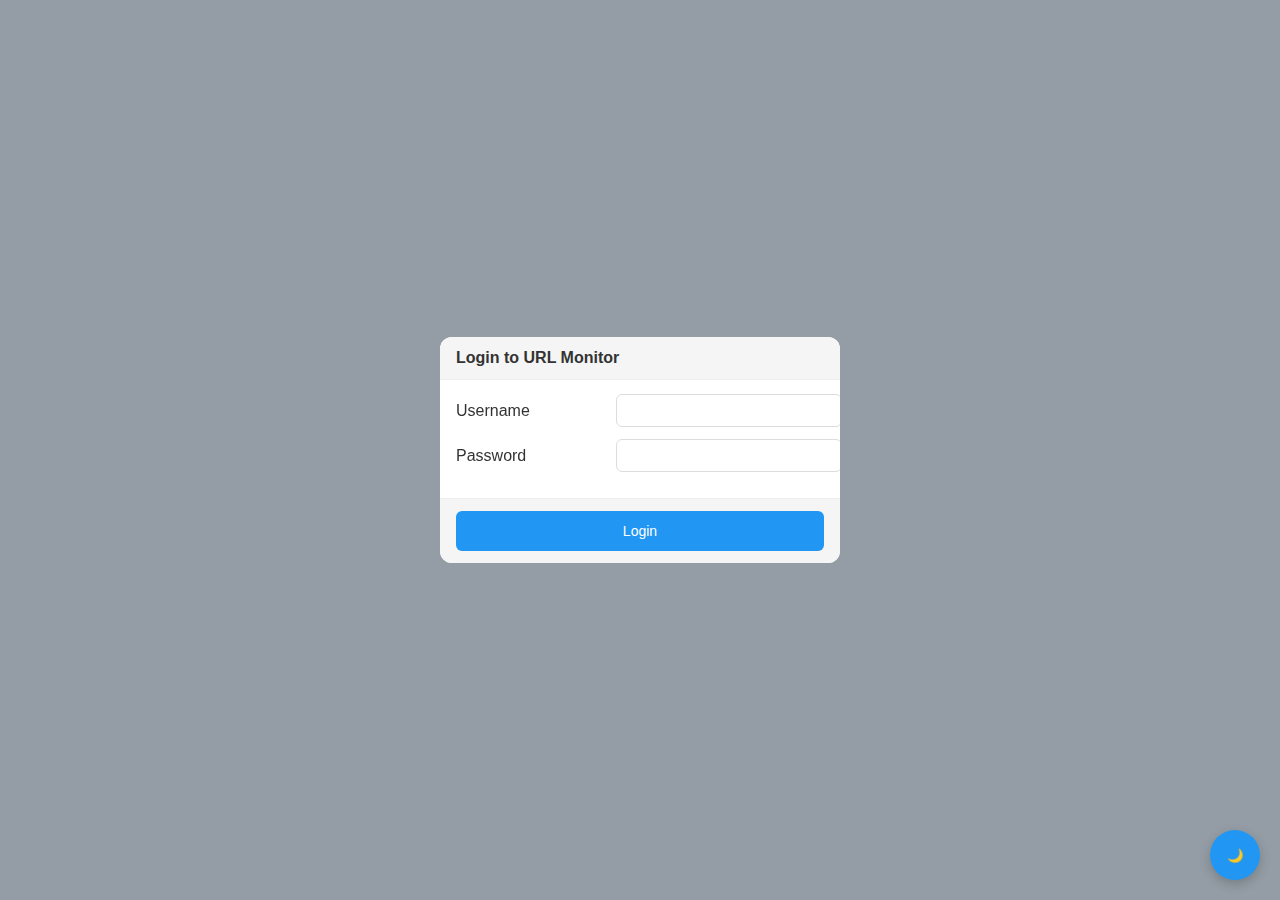
<file: index.html>
<!DOCTYPE html>
<html lang="en">
<head>
    <meta charset="UTF-8">
    <meta name="viewport" content="width=device-width, initial-scale=1.0">
    <title>URL Monitor Pro (Enhanced)</title>
    <style>
        :root {
            --primary: #2196F3;
            --success: #2e7d32;
            --danger: #d32f2f;
            --warn: #f9a825;
            --muted: #666;
            --bg: #e3f2fd;
            --panel: #fff;
            --chip: #f5f5f5;
            --border: #eee;
        }

        body {
            font-family: -apple-system, BlinkMacSystemFont, "Segoe UI", Roboto, Helvetica, Arial, sans-serif;
            padding: 20px;
            background: var(--bg);
            color: #333;
            margin: 0;
        }

        .wrap {
            max-width: 1100px;
            margin: 0 auto;
            background: var(--panel);
            padding: 20px;
            border-radius: 12px;
            box-shadow: 0 6px 16px rgba(0,0,0,0.06);
        }

        h1 {
            text-align: center;
            color: var(--primary);
            margin: 0 0 10px;
        }

        .actions {
            text-align: center;
            margin: 18px 0 24px;
            display: flex;
            gap: 10px;
            justify-content: center;
            flex-wrap: wrap;
        }

        button {
            cursor: pointer;
            transition: all 0.2s ease;
        }

        button:hover {
            transform: translateY(-2px);
            box-shadow: 0 4px 8px rgba(0,0,0,0.1);
        }

        .btn {
            padding: 12px 16px;
            border: none;
            font-size: 14px;
            border-radius: 6px;
        }

        .btn-primary {
            background: var(--primary);
            color: #fff;
        }

        .btn-green {
            background: #2e7d32;
            color: #fff;
        }

        .btn-purple {
            background: #6a1b9a;
            color: #fff;
        }

        .btn-red {
            background: #d32f2f;
            color: #fff;
        }

        .btn-gray {
            background: #9e9e9e;
            color: #fff;
        }

        .btn-orange {
            background: #f57c00;
            color: #fff;
        }

        .btn:disabled {
            background: #ccc;
            cursor: not-allowed;
            transform: none !important;
            box-shadow: none !important;
        }

        .stats {
            display: grid;
            grid-template-columns: repeat(auto-fit, minmax(150px, 1fr));
            gap: 15px;
            margin: 10px 0 20px;
        }

        .stat {
            background: var(--chip);
            padding: 14px;
            border-radius: 10px;
            text-align: center;
        }

        .stat .label {
            color: var(--muted);
            font-size: 14px;
        }

        .stat .value {
            font-size: 24px;
            font-weight: bold;
        }

        .grid {
            display: grid;
            gap: 12px;
        }

        .row {
            display: flex;
            align-items: center;
            gap: 12px;
            padding: 12px;
            border: 1px solid var(--border);
            border-radius: 10px;
            transition: all 0.2s ease;
        }

        .row:hover {
            box-shadow: 0 2px 8px rgba(0,0,0,0.1);
        }

        .dot {
            width: 12px;
            height: 12px;
            border-radius: 50%;
            flex-shrink: 0;
        }

        .url {
            font-weight: 600;
            word-break: break-all;
        }

        .sub {
            color: var(--muted);
            font-size: 12px;
            margin-top: 4px;
        }

        .right {
            margin-left: auto;
            display: flex;
            gap: 8px;
            align-items: center;
        }

        .timeline {
            width: 240px;
            height: 28px;
        }

        .chip {
            background: #eef7ff;
            color: #1976d2;
            border: 1px solid #cfe8ff;
            padding: 3px 6px;
            border-radius: 999px;
            font-size: 11px;
            font-weight: 600;
        }

        .chip-warning {
            background: #fff3e0;
            color: #f57c00;
            border: 1px solid #ffe0b2;
        }

        .chip-danger {
            background: #ffebee;
            color: #d32f2f;
            border: 1px solid #ffcdd2;
        }

        .chip-success {
            background: #e8f5e8;
            color: #2e7d32;
            border: 1px solid #c8e6c9;
        }

        .section {
            background: #f9f9f9;
            padding: 16px;
            border-radius: 10px;
            margin-top: 20px;
        }

        .small {
            font-size: 12px;
            color: var(--muted);
        }

        .danger {
            color: var(--danger);
        }

        .success {
            color: var(--success);
        }

        .warn {
            color: var(--warn);
        }

        .modal-backdrop {
            position: fixed;
            inset: 0;
            background: rgba(0,0,0,0.35);
            display: none;
            align-items: center;
            justify-content: center;
            z-index: 100;
        }

        .modal {
            background: #fff;
            width: 640px;
            max-width: 92vw;
            border-radius: 12px;
            overflow: hidden;
            display: flex;
            flex-direction: column;
            max-height: 85vh;
        }

        .modal header {
            padding: 12px 16px;
            border-bottom: 1px solid var(--border);
            font-weight: 700;
            flex-shrink: 0;
            background: #f5f5f5;
        }

        .modal .body {
            padding: 14px 16px;
            overflow-y: auto;
        }

        .modal .rowx {
            display: grid;
            grid-template-columns: 150px 1fr;
            gap: 10px;
            align-items: center;
            margin-bottom: 12px;
        }

        .modal .rowx:last-child {
            margin-bottom: 0;
        }

        .modal .rowx input, .modal .rowx select, .modal .rowx textarea {
            width: 100%;
            padding: 8px;
            border: 1px solid #ddd;
            border-radius: 6px;
            font-family: inherit;
        }

        .modal footer {
            display: flex;
            gap: 10px;
            justify-content: flex-end;
            padding: 12px 16px;
            border-top: 1px solid var(--border);
            flex-shrink: 0;
            background: #f5f5f5;
        }

        #inspectorModal .body label {
            display: block;
            padding: 8px;
            border-radius: 6px;
            cursor: pointer;
        }

        #inspectorModal .body label:hover {
            background: #f0f0f0;
        }

        #inspectorModal .body input[type="radio"] {
            margin-right: 8px;
        }

        #inspectorResults .result-row {
            display: flex;
            align-items: center;
            justify-content: space-between;
            padding: 6px 0;
            font-size: 14px;
        }

        #inspectorResults .result-row .btn {
            padding: 4px 10px;
            font-size: 12px;
        }

        #appContainer {
            display: none;
        }

        #loginModal {
            display: flex;
        }

        .tab-container {
            display: flex;
            border-bottom: 1px solid var(--border);
            margin-bottom: 16px;
            overflow-x: auto;
        }

        .tab {
            padding: 10px 16px;
            cursor: pointer;
            border-bottom: 2px solid transparent;
            white-space: nowrap;
        }

        .tab.active {
            border-bottom-color: var(--primary);
            font-weight: 600;
            color: var(--primary);
        }

        .tab-content {
            display: none;
        }

        .tab-content.active {
            display: block;
        }

        .alert-badge {
            position: absolute;
            top: -5px;
            right: -5px;
            background: var(--danger);
            color: white;
            border-radius: 50%;
            width: 18px;
            height: 18px;
            font-size: 10px;
            display: flex;
            align-items: center;
            justify-content: center;
        }

        .btn-with-badge {
            position: relative;
        }

        .notification {
            position: fixed;
            top: 20px;
            right: 20px;
            background: white;
            padding: 12px 16px;
            border-radius: 8px;
            box-shadow: 0 4px 12px rgba(0,0,0,0.15);
            z-index: 1000;
            display: flex;
            align-items: center;
            gap: 10px;
            max-width: 400px;
            animation: slideIn 0.3s ease;
        }

        @keyframes slideIn {
            from { transform: translateX(100%); opacity: 0; }
            to { transform: translateX(0); opacity: 1; }
        }

        .notification.success {
            border-left: 4px solid var(--success);
        }

        .notification.warning {
            border-left: 4px solid var(--warn);
        }

        .notification.error {
            border-left: 4px solid var(--danger);
        }

        .notification-close {
            background: none;
            border: none;
            font-size: 16px;
            cursor: pointer;
            margin-left: auto;
        }

        /* Enhanced Styles */
        .url-actions {
            display: flex;
            gap: 5px;
        }

        .url-actions button {
            padding: 4px 8px;
            font-size: 12px;
        }

        .health-indicator {
            width: 8px;
            height: 8px;
            border-radius: 50%;
            margin-right: 6px;
            display: inline-block;
        }

        .health-good {
            background: var(--success);
        }

        .health-warning {
            background: var(--warn);
        }

        .health-critical {
            background: var(--danger);
        }

        .status-dot {
            width: 10px;
            height: 10px;
            border-radius: 50%;
            display: inline-block;
            margin-right: 6px;
        }

        .filters {
            display: flex;
            gap: 10px;
            margin-bottom: 15px;
            flex-wrap: wrap;
        }

        .filter-group {
            display: flex;
            gap: 5px;
            align-items: center;
        }

        .filter-select {
            padding: 6px 10px;
            border: 1px solid var(--border);
            border-radius: 4px;
            background: white;
        }

        .search-box {
            padding: 8px 12px;
            border: 1px solid var(--border);
            border-radius: 6px;
            width: 200px;
        }

        .tag {
            display: inline-block;
            padding: 2px 8px;
            border-radius: 12px;
            font-size: 11px;
            margin-right: 5px;
            background: #e3f2fd;
            color: #1976d2;
        }

        .tag-group {
            display: flex;
            gap: 5px;
            margin-top: 5px;
            flex-wrap: wrap;
        }

        .progress-bar {
            height: 6px;
            background: #e0e0e0;
            border-radius: 3px;
            overflow: hidden;
            margin-top: 5px;
        }

        .progress-fill {
            height: 100%;
            background: var(--success);
        }

        .progress-warning {
            background: var(--warn);
        }

        .progress-critical {
            background: var(--danger);
        }

        .chart-container {
            height: 200px;
            margin: 15px 0;
        }

        .details-panel {
            background: #f8f9fa;
            border-radius: 8px;
            padding: 15px;
            margin-top: 10px;
        }

        .details-grid {
            display: grid;
            grid-template-columns: repeat(auto-fill, minmax(200px, 1fr));
            gap: 10px;
        }

        .detail-item {
            margin-bottom: 8px;
        }

        .detail-label {
            font-weight: 600;
            color: var(--muted);
            font-size: 12px;
        }

        .detail-value {
            font-size: 14px;
        }

        .batch-actions {
            display: flex;
            gap: 10px;
            margin-bottom: 15px;
            flex-wrap: wrap;
        }

        .url-checkbox {
            margin-right: 8px;
        }

        .collapsible {
            border: 1px solid var(--border);
            border-radius: 8px;
            margin-bottom: 10px;
            overflow: hidden;
        }

        .collapsible-header {
            padding: 12px 15px;
            background: #f5f5f5;
            cursor: pointer;
            display: flex;
            justify-content: space-between;
            align-items: center;
        }

        .collapsible-content {
            padding: 15px;
            display: none;
        }

        .response-time-chart {
            height: 80px;
            margin-top: 10px;
        }

        .trend-indicator {
            display: inline-block;
            margin-left: 5px;
        }

        .trend-up {
            color: var(--success);
        }

        .trend-down {
            color: var(--danger);
        }

        .export-options {
            display: grid;
            grid-template-columns: repeat(auto-fill, minmax(200px, 1fr));
            gap: 10px;
            margin-bottom: 15px;
        }

        .export-option {
            border: 1px solid var(--border);
            border-radius: 6px;
            padding: 10px;
            cursor: pointer;
            transition: all 0.2s ease;
        }

        .export-option:hover {
            background: #f5f5f5;
        }

        .export-option.selected {
            border-color: var(--primary);
            background: #e3f2fd;
        }

        .dark-mode {
            --bg: #1e1e1e;
            --panel: #2d2d2d;
            --chip: #3d3d3d;
            --border: #444;
            color: #f0f0f0;
        }

        .theme-toggle {
            position: fixed;
            bottom: 20px;
            right: 20px;
            background: var(--primary);
            color: white;
            border: none;
            border-radius: 50%;
            width: 50px;
            height: 50px;
            display: flex;
            align-items: center;
            justify-content: center;
            cursor: pointer;
            z-index: 100;
            box-shadow: 0 4px 12px rgba(0,0,0,0.2);
        }

        /* New Feature Styles */
        .profile-selector {
            display: flex;
            gap: 10px;
            align-items: center;
            margin-bottom: 15px;
            flex-wrap: wrap;
        }

        .profile-select {
            padding: 6px 10px;
            border: 1px solid var(--border);
            border-radius: 4px;
            background: white;
        }

        .email-settings {
            border: 1px solid var(--border);
            border-radius: 8px;
            padding: 15px;
            margin-bottom: 15px;
        }

        .email-settings h4 {
            margin-top: 0;
        }

        .incident-timeline {
            margin-top: 15px;
        }

        .incident-item {
            border-left: 3px solid var(--danger);
            padding-left: 15px;
            margin-bottom: 15px;
        }

        .incident-resolved {
            border-left-color: var(--success);
        }

        .location-badge {
            background: #e3f2fd;
            color: #1976d2;
            padding: 2px 6px;
            border-radius: 4px;
            font-size: 10px;
        }

        .performance-gauge {
            width: 120px;
            height: 120px;
            position: relative;
        }

        .gauge-background, .gauge-fill {
            fill: none;
            stroke-width: 10;
        }

        .gauge-background {
            stroke: #e0e0e0;
        }

        .gauge-fill {
            stroke-linecap: round;
            transform: rotate(-90deg);
            transform-origin: 50% 50%;
            transition: stroke-dashoffset 0.5s;
        }

        .gauge-text {
            position: absolute;
            top: 50%;
            left: 50%;
            transform: translate(-50%, -50%);
            text-align: center;
        }

        .gauge-value {
            font-size: 24px;
            font-weight: bold;
        }

        .gauge-label {
            font-size: 12px;
            color: var(--muted);
        }

        .api-key {
            font-family: monospace;
            background: #f5f5f5;
            padding: 5px 10px;
            border-radius: 4px;
            border: 1px solid #ddd;
        }

        .backup-options {
            display: grid;
            grid-template-columns: repeat(auto-fill, minmax(200px, 1fr));
            gap: 10px;
            margin-bottom: 15px;
        }

        .backup-option {
            border: 1px solid var(--border);
            border-radius: 6px;
            padding: 10px;
            cursor: pointer;
            text-align: center;
            transition: all 0.2s ease;
        }

        .backup-option:hover {
            background: #f5f5f5;
        }

        .backup-option.selected {
            border-color: var(--primary);
            background: #e3f2fd;
        }

        .maintenance-window {
            background: #fff3e0;
            border: 1px solid #ffe0b2;
            border-radius: 6px;
            padding: 10px;
            margin-bottom: 10px;
        }

        .maintenance-active {
            background: #ffebee;
            border-color: #ffcdd2;
        }

        .custom-check-interval {
            display: flex;
            gap: 10px;
            align-items: center;
            margin-top: 10px;
        }

        .custom-check-input {
            width: 80px;
            padding: 4px 8px;
            border: 1px solid #ddd;
            border-radius: 4px;
        }

        .status-page-preview {
            border: 1px solid var(--border);
            border-radius: 8px;
            padding: 15px;
            margin-top: 15px;
            background: white;
        }

        .status-page-item {
            display: flex;
            justify-content: space-between;
            align-items: center;
            padding: 8px 0;
            border-bottom: 1px solid #f0f0f0;
        }

        .status-page-item:last-child {
            border-bottom: none;
        }

        .api-test-result {
            margin-top: 10px;
            padding: 10px;
            border-radius: 4px;
        }

        .api-test-success {
            background: #e8f5e8;
            border: 1px solid #c8e6c9;
        }

        .api-test-error {
            background: #ffebee;
            border: 1px solid #ffcdd2;
        }

        .webhook-test {
            margin-top: 10px;
        }

        .location-selector {
            display: flex;
            gap: 10px;
            margin-bottom: 10px;
            flex-wrap: wrap;
        }

        .location-option {
            border: 1px solid var(--border);
            border-radius: 4px;
            padding: 8px 12px;
            cursor: pointer;
            transition: all 0.2s ease;
        }

        .location-option:hover {
            background: #f5f5f5;
        }

        .location-option.selected {
            border-color: var(--primary);
            background: #e3f2fd;
        }

        .incident-actions {
            display: flex;
            gap: 5px;
            margin-top: 10px;
        }

        .schedule-item {
            display: flex;
            justify-content: space-between;
            align-items: center;
            padding: 8px 0;
            border-bottom: 1px solid #f0f0f0;
        }

        .schedule-item:last-child {
            border-bottom: none;
        }

        .api-docs {
            background: #f8f9fa;
            border-radius: 8px;
            padding: 15px;
            margin-top: 15px;
        }

        .api-endpoint {
            font-family: monospace;
            background: #f1f1f1;
            padding: 5px 10px;
            border-radius: 4px;
            margin: 5px 0;
        }

        .backup-status {
            display: flex;
            align-items: center;
            gap: 10px;
            margin-top: 10px;
        }

        .backup-success {
            color: var(--success);
        }

        .backup-error {
            color: var(--danger);
        }

        .downtime-calendar {
            display: grid;
            grid-template-columns: repeat(7, 1fr);
            gap: 5px;
            margin-top: 10px;
        }

        .calendar-day {
            aspect-ratio: 1;
            display: flex;
            align-items: center;
            justify-content: center;
            border-radius: 4px;
            font-size: 10px;
        }

        .calendar-day.downtime {
            background: var(--danger);
            color: white;
        }

        .calendar-day.partial {
            background: var(--warn);
            color: white;
        }

        .calendar-day.none {
            background: #f0f0f0;
        }

        .response-codes {
            display: flex;
            gap: 5px;
            margin-top: 10px;
        }

        .response-code {
            padding: 2px 6px;
            border-radius: 4px;
            font-size: 10px;
        }

        .code-2xx {
            background: #e8f5e8;
            color: #2e7d32;
        }

        .code-3xx {
            background: #e3f2fd;
            color: #1976d2;
        }

        .code-4xx {
            background: #fff3e0;
            color: #f57c00;
        }

        .code-5xx {
            background: #ffebee;
            color: #d32f2f;
        }

        .custom-field {
            display: flex;
            gap: 10px;
            margin-bottom: 10px;
        }

        .custom-field input {
            flex: 1;
        }

        .dependency-map {
            height: 300px;
            border: 1px solid var(--border);
            border-radius: 8px;
            margin-top: 15px;
        }

        .quick-actions {
            display: flex;
            gap: 10px;
            margin-bottom: 15px;
            flex-wrap: wrap;
        }

        .quick-action {
            padding: 8px 12px;
            border: 1px solid var(--border);
            border-radius: 6px;
            cursor: pointer;
            text-align: center;
            flex: 1;
            min-width: 120px;
            transition: all 0.2s ease;
        }

        .quick-action:hover {
            background: #f5f5f5;
            transform: translateY(-2px);
        }

        /* Teams Integration Styles */
        .teams-settings {
            border: 1px solid var(--border);
            border-radius: 8px;
            padding: 15px;
            margin-bottom: 15px;
        }

        .teams-settings h4 {
            margin-top: 0;
        }

        @media (max-width: 600px) {
            .row {
                flex-wrap: wrap;
            }
            .right {
                width: 100%;
                justify-content: flex-end;
            }
            .timeline {
                display: none;
            }
            .filters {
                flex-direction: column;
            }
            .search-box {
                width: 100%;
            }
            .quick-actions {
                flex-direction: column;
            }
            .modal .rowx {
                grid-template-columns: 1fr;
            }
            .actions {
                flex-direction: column;
                align-items: center;
            }
            .actions button {
                width: 100%;
                max-width: 300px;
            }
        }
    </style>
</head>
<body>

<!-- Login Screen -->
<div id="loginModal" class="modal-backdrop">
    <div class="modal" style="width: 400px;">
        <header>Login to URL Monitor</header>
        <div class="body">
            <div class="rowx"><label for="username">Username</label><input id="username" type="text" /></div>
            <div class="rowx"><label for="password">Password</label><input id="password" type="password" /></div>
            <p id="loginError" class="danger" style="text-align:center; margin:0; display:none;"></p>
        </div>
        <footer>
            <button class="btn btn-primary" style="width:100%;" onclick="handleLogin()">Login</button>
        </footer>
    </div>
</div>

<!-- Main Application -->
<div id="appContainer">
    <div class="wrap">
        <h1>🔍 URL Monitor Pro</h1>

        <!-- Profile Selector -->
        <div class="profile-selector">
            <label for="profileSelect">Profile:</label>
            <select id="profileSelect" class="profile-select" onchange="switchProfile(this.value)">
                <option value="default">Default Profile</option>
            </select>
            <button class="btn btn-gray" onclick="showProfileManager()">Manage Profiles</button>
            <button class="btn btn-primary" onclick="syncProfiles()">Sync Profiles</button>
        </div>

        <div class="actions">
            <button class="btn btn-green" onclick="showAddURLModal()">+ Add URL</button>
            <button class="btn btn-primary" onclick="showSettings()">⚙️ Settings</button>
            <button class="btn btn-purple" onclick="showInspector()">🔎 Auto Inspector</button>
            <button class="btn btn-orange btn-with-badge" onclick="showAlerts()">🔔 Alerts<div id="alertBadge" class="alert-badge" style="display:none;">0</div></button>
            <button class="btn btn-gray" onclick="checkAll()">▶️ Check All Now</button>
            <button class="btn btn-red" onclick="handleLogout()">🔒 Logout</button>
        </div>

        <!-- Quick Actions -->
        <div class="quick-actions">
            <div class="quick-action" onclick="checkAll()">
                <div>🔄</div>
                <div>Check All</div>
            </div>
            <div class="quick-action" onclick="showAddURLModal()">
                <div>➕</div>
                <div>Add URL</div>
            </div>
            <div class="quick-action" onclick="exportData()">
                <div>📤</div>
                <div>Export</div>
            </div>
            <div class="quick-action" onclick="showReports()">
                <div>📊</div>
                <div>Reports</div>
            </div>
        </div>

        <div class="stats">
            <div class="stat"><div class="label">Total</div><div class="value" id="total">0</div></div>
            <div class="stat"><div class="label">Online</div><div class="value success" id="online">0</div></div>
            <div class="stat"><div class="label">Offline</div><div class="value danger" id="offline">0</div></div>
            <div class="stat"><div class="label">SSL Issues</div><div class="value warn" id="sslIssues">0</div></div>
            <div class="stat"><div class="label">24h Uptime</div><div class="value" id="uptime24">0%</div></div>
            <div class="stat"><div class="label">Avg RT (24h)</div><div class="value" id="avgRt24">—</div></div>
            <div class="stat"><div class="label">Health Score</div><div class="value" id="healthScore">0%</div></div>
        </div>

        <div class="tab-container">
            <div class="tab active" onclick="switchTab('monitoring')">Monitoring</div>
            <div class="tab" onclick="switchTab('alerts')">Alert History</div>
            <div class="tab" onclick="switchTab('incidents')">Incidents</div>
            <div class="tab" onclick="switchTab('export')">Export Data</div>
            <div class="tab" onclick="switchTab('reports')">Reports</div>
            <div class="tab" onclick="switchTab('integrations')">Integrations</div>
            <div class="tab" onclick="switchTab('api')">API</div>
        </div>

        <div id="monitoringTab" class="tab-content active">
            <div class="section">
                <div style="display:flex; justify-content:space-between; align-items:center; margin-bottom:8px;">
                    <h3 style="margin:0;">Monitored URLs</h3>
                    <div class="small">History retained for last 24 hours</div>
                </div>

                <div class="filters">
                    <input type="text" id="searchUrls" class="search-box" placeholder="Search URLs..." onkeyup="filterURLs()">
                    <div class="filter-group">
                        <label>Status:</label>
                        <select id="statusFilter" class="filter-select" onchange="filterURLs()">
                            <option value="all">All</option>
                            <option value="online">Online</option>
                            <option value="offline">Offline</option>
                        </select>
                    </div>
                    <div class="filter-group">
                        <label>Tags:</label>
                        <select id="tagFilter" class="filter-select" onchange="filterURLs()">
                            <option value="all">All Tags</option>
                        </select>
                    </div>
                    <div class="filter-group">
                        <label>SSL:</label>
                        <select id="sslFilter" class="filter-select" onchange="filterURLs()">
                            <option value="all">All</option>
                            <option value="expiring">Expiring Soon</option>
                            <option value="valid">Valid</option>
                        </select>
                    </div>
                </div>

                <div class="batch-actions">
                    <button class="btn btn-gray" onclick="selectAllURLs()">Select All</button>
                    <button class="btn btn-gray" onclick="deselectAllURLs()">Deselect All</button>
                    <button class="btn btn-primary" onclick="checkSelectedURLs()">Check Selected</button>
                    <button class="btn btn-red" onclick="deleteSelectedURLs()">Delete Selected</button>
                </div>

                <div id="urlList" class="grid">No URLs added yet</div>
            </div>
        </div>

        <div id="alertsTab" class="tab-content">
            <div class="section">
                <div style="display:flex; justify-content:space-between; align-items:center; margin-bottom:8px;">
                    <h3 style="margin:0;">Alert History</h3>
                    <button class="btn btn-gray" onclick="clearAlerts()">Clear All</button>
                </div>
                <div id="alertList" class="grid">No alerts yet</div>
            </div>
        </div>

        <div id="incidentsTab" class="tab-content">
            <div class="section">
                <div style="display:flex; justify-content:space-between; align-items:center; margin-bottom:8px;">
                    <h3 style="margin:0;">Incident Management</h3>
                    <button class="btn btn-primary" onclick="createIncident()">+ New Incident</button>
                </div>
                <div id="incidentList" class="grid">No incidents recorded</div>
            </div>
        </div>

        <div id="exportTab" class="tab-content">
            <div class="section">
                <div style="display:flex; justify-content:space-between; align-items:center; margin-bottom:8px;">
                    <h3 style="margin:0;">Export Monitoring Data</h3>
                </div>
                <div class="export-options">
                    <div class="export-option selected" onclick="selectExportOption(this, 'csv')">
                        <div><strong>CSV Format</strong></div>
                        <div class="small">Export as comma-separated values</div>
                    </div>
                    <div class="export-option" onclick="selectExportOption(this, 'json')">
                        <div><strong>JSON Format</strong></div>
                        <div class="small">Export as structured JSON data</div>
                    </div>
                    <div class="export-option" onclick="selectExportOption(this, 'pdf')">
                        <div><strong>PDF Report</strong></div>
                        <div class="small">Generate a PDF summary report</div>
                    </div>
                    <div class="export-option" onclick="selectExportOption(this, 'html')">
                        <div><strong>HTML Dashboard</strong></div>
                        <div class="small">Export as standalone HTML dashboard</div>
                    </div>
                </div>
                <div style="margin-bottom: 16px;">
                    <label><input type="checkbox" id="includeHistory" checked> Include historical data</label>
                    <label style="margin-left: 16px;"><input type="checkbox" id="includeSSL" checked> Include SSL information</label>
                </div>
                <button class="btn btn-primary" onclick="exportData()">Export Data</button>
                <div id="exportResult" style="margin-top: 16px;"></div>

                <div style="margin-top: 20px; border-top: 1px solid var(--border); padding-top: 20px;">
                    <h4>Backup & Restore</h4>
                    <div class="backup-options">
                        <div class="backup-option selected" onclick="selectBackupOption(this, 'local')">
                            <div><strong>Local Backup</strong></div>
                            <div class="small">Save to your device</div>
                        </div>
                        <div class="backup-option" onclick="selectBackupOption(this, 'cloud')">
                            <div><strong>Cloud Backup</strong></div>
                            <div class="small">Save to cloud storage</div>
                        </div>
                        <div class="backup-option" onclick="selectBackupOption(this, 'scheduled')">
                            <div><strong>Scheduled Backup</strong></div>
                            <div class="small">Automatic backups</div>
                        </div>
                    </div>
                    <div style="margin-top: 15px;">
                        <button class="btn btn-primary" onclick="createBackup()">Create Backup</button>
                        <button class="btn btn-gray" onclick="restoreBackup()">Restore Backup</button>
                    </div>
                    <div id="backupStatus" class="backup-status"></div>
                </div>
            </div>
        </div>

        <div id="reportsTab" class="tab-content">
            <div class="section">
                <div style="display:flex; justify-content:space-between; align-items:center; margin-bottom:8px;">
                    <h3 style="margin:0;">Monitoring Reports</h3>
                    <button class="btn btn-primary" onclick="generateReport()">Generate Report</button>
                </div>
                <div id="reportsContainer">
                    <div class="details-panel">
                        <h4>System Health Overview</h4>
                        <div class="details-grid">
                            <div class="detail-item">
                                <div class="detail-label">Overall Health Score</div>
                                <div class="detail-value">
                                    <span class="health-indicator" id="overallHealthIndicator"></span>
                                    <span id="overallHealthScore">0%</span>
                                </div>
                                <div class="progress-bar">
                                    <div class="progress-fill" id="healthProgress" style="width: 0%"></div>
                                </div>
                            </div>
                            <div class="detail-item">
                                <div class="detail-label">Uptime (7 days)</div>
                                <div class="detail-value" id="uptime7Days">0%</div>
                            </div>
                            <div class="detail-item">
                                <div class="detail-label">Avg Response Time</div>
                                <div class="detail-value" id="avgResponseTime">—</div>
                            </div>
                            <div class="detail-item">
                                <div class="detail-label">Total Checks (24h)</div>
                                <div class="detail-value" id="totalChecks24h">0</div>
                            </div>
                        </div>
                    </div>

                    <div style="margin-top: 20px;">
                        <h4>Performance Trends</h4>
                        <div class="chart-container" id="performanceChart">
                            <div style="text-align: center; padding: 40px 0; color: var(--muted);">
                                Performance chart will appear here when data is available
                            </div>
                        </div>
                    </div>

                    <div style="margin-top: 20px;">
                        <h4>Endpoint Health Details</h4>
                        <div id="endpointHealthList"></div>
                    </div>
                </div>
            </div>
        </div>

        <div id="integrationsTab" class="tab-content">
            <div class="section">
                <h3 style="margin:0 0 15px 0;">Integrations</h3>

                <div class="email-settings">
                    <h4>Email Notifications</h4>
                    <div class="rowx">
                        <label for="emailEnabled">Enable Email Alerts</label>
                        <input type="checkbox" id="emailEnabled" onchange="toggleEmailSettings()">
                    </div>
                    <div id="emailSettings" style="display: none;">
                        <div class="rowx"><label for="smtpServer">SMTP Server</label><input id="smtpServer" type="text" placeholder="smtp.example.com"></div>
                        <div class="rowx"><label for="smtpPort">SMTP Port</label><input id="smtpPort" type="number" value="587"></div>
                        <div class="rowx"><label for="smtpUsername">Username</label><input id="smtpUsername" type="text"></div>
                        <div class="rowx"><label for="smtpPassword">Password</label><input id="smtpPassword" type="password"></div>
                        <div class="rowx"><label for="notificationEmail">Notification Email</label><input id="notificationEmail" type="email" placeholder="alerts@example.com"></div>
                        <div class="rowx">
                            <label></label>
                            <button class="btn btn-primary" onclick="testEmailSettings()">Test Email Settings</button>
                        </div>
                    </div>
                </div>

                <div class="email-settings">
                    <h4>Webhook Integrations</h4>
                    <div class="rowx">
                        <label for="webhookEnabled">Enable Webhooks</label>
                        <input type="checkbox" id="webhookEnabled" onchange="toggleWebhookSettings()">
                    </div>
                    <div id="webhookSettings" style="display: none;">
                        <div class="rowx"><label for="webhookUrl">Webhook URL</label><input id="webhookUrl" type="text" placeholder="https://hook.example.com/endpoint"></div>
                        <div class="rowx">
                            <label for="webhookEvents">Events to Send</label>
                            <select id="webhookEvents" multiple style="height: 100px;">
                                <option value="url_down">URL Down</option>
                                <option value="url_up">URL Up</option>
                                <option value="ssl_expiring">SSL Expiring</option>
                                <option value="ssl_expired">SSL Expired</option>
                                <option value="response_slow">Response Slow</option>
                            </select>
                        </div>
                        <div class="rowx">
                            <label></label>
                            <button class="btn btn-primary" onclick="testWebhook()">Test Webhook</button>
                        </div>
                        <div id="webhookTestResult" class="webhook-test"></div>
                    </div>
                </div>

                <div class="email-settings">
                    <h4>Slack Integration</h4>
                    <div class="rowx">
                        <label for="slackEnabled">Enable Slack Notifications</label>
                        <input type="checkbox" id="slackEnabled" onchange="toggleSlackSettings()">
                    </div>
                    <div id="slackSettings" style="display: none;">
                        <div class="rowx"><label for="slackWebhook">Slack Webhook URL</label><input id="slackWebhook" type="text" placeholder="https://hooks.slack.com/services/..."></div>
                        <div class="rowx"><label for="slackChannel">Slack Channel</label><input id="slackChannel" type="text" placeholder="#monitoring"></div>
                        <div class="rowx">
                            <label></label>
                            <button class="btn btn-primary" onclick="testSlack()">Test Slack</button>
                        </div>
                    </div>
                </div>

                <!-- NEW: Microsoft Teams Integration -->
                <div class="teams-settings">
                    <h4>Microsoft Teams Integration</h4>
                    <div class="rowx">
                        <label for="teamsEnabled">Enable Teams Notifications</label>
                        <input type="checkbox" id="teamsEnabled" onchange="toggleTeamsSettings()">
                    </div>
                    <div id="teamsSettings" style="display: none;">
                        <div class="rowx"><label for="teamsWebhook">Teams Webhook URL</label><input id="teamsWebhook" type="text" placeholder="https://outlook.office.com/webhook/..."></div>
                        <div class="rowx">
                            <label for="teamsEvents">Events to Send</label>
                            <select id="teamsEvents" multiple style="height: 100px;">
                                <option value="url_down">URL Down</option>
                                <option value="url_up">URL Up</option>
                                <option value="ssl_expiring">SSL Expiring</option>
                                <option value="ssl_expired">SSL Expired</option>
                                <option value="response_slow">Response Slow</option>
                                <option value="incident_created">Incident Created</option>
                                <option value="incident_resolved">Incident Resolved</option>
                            </select>
                        </div>
                        <div class="rowx">
                            <label></label>
                            <button class="btn btn-primary" onclick="testTeams()">Test Teams</button>
                        </div>
                        <div id="teamsTestResult" class="webhook-test"></div>
                    </div>
                </div>
            </div>
        </div>

        <div id="apiTab" class="tab-content">
            <div class="section">
                <h3 style="margin:0 0 15px 0;">API Access</h3>

                <div class="api-docs">
                    <h4>API Documentation</h4>
                    <p>Use the following endpoints to integrate with external systems:</p>

                    <div class="api-endpoint">GET /api/status</div>
                    <p>Returns current status of all monitored URLs</p>

                    <div class="api-endpoint">GET /api/status/{url}</div>
                    <p>Returns status of a specific URL</p>

                    <div class="api-endpoint">POST /api/check</div>
                    <p>Trigger an immediate check of all URLs</p>

                    <div class="api-endpoint">GET /api/alerts</div>
                    <p>Returns recent alerts</p>
                </div>

                <div style="margin-top: 20px;">
                    <h4>API Key</h4>
                    <div class="rowx">
                        <label for="apiKey">Your API Key:</label>
                        <div class="api-key" id="apiKeyDisplay">Generate API key to enable access</div>
                    </div>
                    <div class="rowx">
                        <label></label>
                        <button class="btn btn-primary" onclick="generateApiKey()">Generate API Key</button>
                        <button class="btn btn-gray" onclick="testApi()">Test API</button>
                    </div>
                    <div id="apiTestResult"></div>
                </div>
            </div>
        </div>

    </div>
</div>

<!-- Settings Modal -->
<div id="settingsModal" class="modal-backdrop" onclick="closeModal('settingsModal')">
    <div class="modal" role="dialog" onclick="event.stopPropagation()">
        <header>Settings</header>
        <div class="body">
            <div class="rowx"><label>Check Interval (sec)</label><input id="interval" type="number" min="10" /></div>
            <div class="rowx"><label>Timeout (ms)</label><input id="timeout" type="number" min="1000" /></div>
            <div class="rowx"><label>Max Endpoints (Inspector)</label><input id="maxEndpoints" type="number" min="5" /></div>
            <div class="rowx"><label>SSL Check Interval (days)</label><input id="sslCheckInterval" type="number" min="1" /></div>
            <div class="rowx"><label>SSL Expiry Warning (days)</label><input id="sslWarningDays" type="number" min="1" /></div>
            <div class="rowx"><label>Alert Sound</label><select id="alertSound"><option value="none">None</option><option value="beep">Beep</option><option value="bell">Bell</option></select></div>
            <div class="rowx"><label>Response Time Warning (ms)</label><input id="responseTimeWarning" type="number" min="100" value="1000" /></div>
            <div class="rowx"><label>Response Time Critical (ms)</label><input id="responseTimeCritical" type="number" min="100" value="3000" /></div>
            <div class="rowx"><label>Uptime Warning Threshold</label><input id="uptimeWarning" type="number" min="50" max="100" value="95" />%</div>
            <div class="rowx"><label>Retry Failed Checks</label><select id="retryFailed"><option value="0">No Retry</option><option value="1">1 Retry</option><option value="2">2 Retries</option><option value="3">3 Retries</option></select></div>
            <div class="rowx"><label>Enable Performance Charts</label><input id="enableCharts" type="checkbox" checked /></div>
            <div class="rowx"><label>Enable Public Status Page</label><input id="enableStatusPage" type="checkbox" /></div>
            <div class="rowx"><label>Multi-location Checks</label><input id="multiLocation" type="checkbox" /></div>
            <div class="rowx"><label>Auto Backup Interval (hours)</label><input id="autoBackup" type="number" min="0" value="0" /></div>
        </div>
        <footer>
            <button class="btn btn-gray" onclick="closeModal('settingsModal')">Cancel</button>
            <button class="btn btn-primary" onclick="saveSettings()">Save</button>
        </footer>
    </div>
</div>

<!-- Profile Manager Modal -->
<div id="profileModal" class="modal-backdrop" onclick="closeModal('profileModal')">
    <div class="modal" role="dialog" onclick="event.stopPropagation()">
        <header>Profile Management</header>
        <div class="body">
            <div class="rowx"><label for="newProfileName">New Profile Name</label><input id="newProfileName" type="text" placeholder="Enter profile name"></div>
            <button class="btn btn-primary" onclick="createProfile()">Create New Profile</button>

            <div style="margin-top: 20px;">
                <h4>Existing Profiles</h4>
                <div id="profileList" class="grid"></div>
            </div>
        </div>
        <footer>
            <button class="btn btn-gray" onclick="closeModal('profileModal')">Close</button>
        </footer>
    </div>
</div>

<!-- Add URL Modal -->
<div id="addUrlModal" class="modal-backdrop" onclick="closeModal('addUrlModal')">
    <div class="modal" role="dialog" onclick="event.stopPropagation()" style="width: 500px;">
        <header>Add New URL</header>
        <div class="body">
            <div class="rowx"><label for="newUrl">URL</label><input id="newUrl" type="text" placeholder="https://example.com"></div>
            <div class="rowx"><label for="urlTags">Tags</label><input id="urlTags" type="text" placeholder="production, api, frontend"></div>
            <div class="rowx"><label for="urlGroup">Group</label><input id="urlGroup" type="text" placeholder="Production Services"></div>
            <div class="rowx"><label for="customInterval">Custom Check Interval (sec)</label><input id="customInterval" type="number" min="10" placeholder="Use global setting"></div>
            <div class="rowx"><label for="expectedStatus">Expected Status Code</label><input id="expectedStatus" type="number" min="100" max="599" value="200"></div>
            <div class="rowx"><label for="urlDescription">Description</label><input id="urlDescription" type="text" placeholder="Optional description"></div>
        </div>
        <footer>
            <button class="btn btn-gray" onclick="closeModal('addUrlModal')">Cancel</button>
            <button class="btn btn-primary" onclick="addNewURL()">Add URL</button>
        </footer>
    </div>
</div>

<!-- Incident Modal -->
<div id="incidentModal" class="modal-backdrop" onclick="closeModal('incidentModal')">
    <div class="modal" role="dialog" onclick="event.stopPropagation()" style="width: 600px;">
        <header id="incidentModalHeader">Create Incident</header>
        <div class="body">
            <div class="rowx"><label for="incidentTitle">Title</label><input id="incidentTitle" type="text" placeholder="Brief description of the incident"></div>
            <div class="rowx"><label for="incidentUrls">Affected URLs</label><select id="incidentUrls" multiple style="height: 100px;"></select></div>
            <div class="rowx"><label for="incidentSeverity">Severity</label>
                <select id="incidentSeverity">
                    <option value="low">Low</option>
                    <option value="medium">Medium</option>
                    <option value="high">High</option>
                    <option value="critical">Critical</option>
                </select>
            </div>
            <div class="rowx"><label for="incidentDescription">Description</label><textarea id="incidentDescription" rows="4" placeholder="Detailed description of the incident"></textarea></div>
        </div>
        <footer>
            <button class="btn btn-gray" onclick="closeModal('incidentModal')">Cancel</button>
            <button class="btn btn-primary" onclick="saveIncident()">Save Incident</button>
        </footer>
    </div>
</div>

<!-- Inspector Modal -->
<div id="inspectorModal" class="modal-backdrop" onclick="closeModal('inspectorModal')">
    <div class="modal" role="dialog" onclick="event.stopPropagation()">
        <header>Auto Inspector</header>
        <div class="body">
            <div>
                <b>1. Select a URL to inspect for related endpoints</b>
                <div id="inspectorSourceList" class="grid" style="max-height: 150px; overflow-y: auto; border: 1px solid #eee; padding: 8px; border-radius: 8px; margin-top: 8px;"></div>
            </div>
            <div style="margin-top: 16px;">
                <b>Inspection Options</b>
                <div style="display: flex; flex-wrap: wrap; gap: 10px; margin-top: 8px;">
                    <label><input type="checkbox" id="deepScan" checked> Deep Scan (slower)</label>
                    <label><input type="checkbox" id="checkSubdomains" checked> Check Subdomains</label>
                    <label><input type="checkbox" id="checkCommonPaths" checked> Common Paths</label>
                    <label><input type="checkbox" id="checkAPIs" checked> API Endpoints</label>
                    <label><input type="checkbox" id="checkFiles" checked> Common Files</label>
                </div>
            </div>
            <div id="inspectorResults" style="margin-top: 16px; border-top: 1px solid var(--border); padding-top: 16px;">
                <b>2. Found Endpoints</b>
                <div id="inspectorResultList" style="margin-top: 8px;">Select a source URL and click "Start Inspection".</div>
            </div>
        </div>
        <footer>
            <button class="btn btn-gray" onclick="closeModal('inspectorModal')">Close</button>
            <button id="startScanBtn" class="btn btn-primary" onclick="startInspectorScan()">Start Inspection</button>
        </footer>
    </div>
</div>

<!-- URL Details Modal -->
<div id="urlDetailsModal" class="modal-backdrop" onclick="closeModal('urlDetailsModal')">
    <div class="modal" role="dialog" onclick="event.stopPropagation()" style="width: 800px;">
        <header id="urlDetailsHeader">URL Details</header>
        <div class="body">
            <div id="urlDetailsContent">
                <!-- Content will be populated dynamically -->
            </div>
        </div>
        <footer>
            <button class="btn btn-gray" onclick="closeModal('urlDetailsModal')">Close</button>
        </footer>
    </div>
</div>

<!-- Status Page Preview -->
<div id="statusPageModal" class="modal-backdrop" onclick="closeModal('statusPageModal')">
    <div class="modal" role="dialog" onclick="event.stopPropagation()" style="width: 800px;">
        <header>Status Page Preview</header>
        <div class="body">
            <div class="status-page-preview">
                <h3 style="text-align: center; margin-bottom: 20px;">System Status</h3>
                <div id="statusPageContent">
                    <!-- Status page content will be populated here -->
                </div>
            </div>
            <div style="margin-top: 20px;">
                <p class="small">Share this URL for public access: <span id="statusPageUrl" style="font-family: monospace;"></span></p>
                <button class="btn btn-primary" onclick="copyStatusPageUrl()">Copy URL</button>
            </div>
        </div>
        <footer>
            <button class="btn btn-gray" onclick="closeModal('statusPageModal')">Close</button>
        </footer>
    </div>
</div>

<!-- Theme Toggle -->
<button class="theme-toggle" onclick="toggleDarkMode()">🌙</button>

<script>
    // =============== State & Persistence ===============
    const DEFAULT_SETTINGS = {
        intervalSec: 60,
        timeoutMs: 8000,
        maxInspectorEndpoints: 20,
        sslCheckInterval: 1,
        sslWarningDays: 30,
        alertSound: 'none',
        responseTimeWarning: 1000,
        responseTimeCritical: 3000,
        uptimeWarning: 95,
        retryFailed: 0,
        enableCharts: true,
        darkMode: false,
        enableStatusPage: false,
        multiLocation: false,
        autoBackup: 0,
        emailEnabled: false,
        smtpServer: '',
        smtpPort: 587,
        smtpUsername: '',
        smtpPassword: '',
        notificationEmail: '',
        webhookEnabled: false,
        webhookUrl: '',
        webhookEvents: ['url_down', 'url_up'],
        slackEnabled: false,
        slackWebhook: '',
        slackChannel: '',
        // NEW: Teams integration settings
        teamsEnabled: false,
        teamsWebhook: '',
        teamsEvents: ['url_down', 'url_up']
    };

    // DOM Elements
    const elements = {
        appContainer: document.getElementById('appContainer'),
        login: {
            modal: document.getElementById('loginModal'),
            username: document.getElementById('username'),
            password: document.getElementById('password'),
            error: document.getElementById('loginError')
        },
        modals: {
            settings: document.getElementById('settingsModal'),
            inspector: document.getElementById('inspectorModal'),
            urlDetails: document.getElementById('urlDetailsModal'),
            profile: document.getElementById('profileModal'),
            addUrl: document.getElementById('addUrlModal'),
            incident: document.getElementById('incidentModal'),
            statusPage: document.getElementById('statusPageModal')
        },
        urlList: document.getElementById('urlList'),
        alertList: document.getElementById('alertList'),
        incidentList: document.getElementById('incidentList'),
        stats: {
            total: document.getElementById('total'),
            online: document.getElementById('online'),
            offline: document.getElementById('offline'),
            sslIssues: document.getElementById('sslIssues'),
            uptime24: document.getElementById('uptime24'),
            avgRt24: document.getElementById('avgRt24'),
            healthScore: document.getElementById('healthScore')
        },
        inputs: {
            interval: document.getElementById('interval'),
            timeout: document.getElementById('timeout'),
            maxEndpoints: document.getElementById('maxEndpoints'),
            sslCheckInterval: document.getElementById('sslCheckInterval'),
            sslWarningDays: document.getElementById('sslWarningDays'),
            alertSound: document.getElementById('alertSound'),
            responseTimeWarning: document.getElementById('responseTimeWarning'),
            responseTimeCritical: document.getElementById('responseTimeCritical'),
            uptimeWarning: document.getElementById('uptimeWarning'),
            retryFailed: document.getElementById('retryFailed'),
            enableCharts: document.getElementById('enableCharts'),
            enableStatusPage: document.getElementById('enableStatusPage'),
            multiLocation: document.getElementById('multiLocation'),
            autoBackup: document.getElementById('autoBackup')
        },
        inspector: {
            sourceList: document.getElementById('inspectorSourceList'),
            resultList: document.getElementById('inspectorResultList'),
            startBtn: document.getElementById('startScanBtn')
        },
        alertBadge: document.getElementById('alertBadge'),
        searchUrls: document.getElementById('searchUrls'),
        statusFilter: document.getElementById('statusFilter'),
        tagFilter: document.getElementById('tagFilter'),
        sslFilter: document.getElementById('sslFilter'),
        profileSelect: document.getElementById('profileSelect')
    };

    // Global state
    let timer = null;
    let sslTimer = null;
    let backupTimer = null;
    let settings = { ...DEFAULT_SETTINGS };
    let urls = [];
    let alerts = [];
    let incidents = [];
    let profiles = {};
    let currentProfile = 'default';
    let apiKey = null;
    let selectedURLs = new Set();
    let allTags = new Set();
    let exportFormat = 'csv';
    let backupType = 'local';

    // =============== Utility Functions ===============
    const normalizeUrl = (input) => {
        try {
            let u = (input || '').trim();
            if (!u) return null;
            return new URL(u.startsWith('http') ? u : `https://${u}`).toString();
        } catch {
            return null;
        }
    };

    const escapeHtml = (s) => String(s).replace(/[&<>"']/g, m => ({'&':'&amp;','<':'&lt;','>':'&gt;','"':'&quot;',"'":'&#39;'}[m]));

    const average = (arr) => arr.length ? arr.reduce((a, b) => a + b, 0) / arr.length : null;

    const now = () => Date.now();

    const DAY_MS = 24 * 60 * 60 * 1000;

    const prune = (arr, key) => (arr || []).filter(item => (item[key] ?? item) >= now() - DAY_MS);

    const addHistory = (item, status, rt) => {
        item.history = prune(item.history, 't');
        item.history.push({ t: now(), status, rt: typeof rt === 'number' ? rt : null });
    };

    const loadFromStorage = (key, fallback) => {
        try {
            const profileData = localStorage.getItem(`ump_${currentProfile}_${key}`);
            if (profileData) return JSON.parse(profileData);

            const globalData = localStorage.getItem(`ump_${key}`);
            return globalData ? JSON.parse(globalData) : fallback;
        } catch {
            return fallback;
        }
    };

    const persistUrls = () => localStorage.setItem(`ump_${currentProfile}_urls`, JSON.stringify(urls));
    const persistSettings = () => localStorage.setItem(`ump_${currentProfile}_settings`, JSON.stringify(settings));
    const persistAlerts = () => localStorage.setItem(`ump_${currentProfile}_alerts`, JSON.stringify(alerts));
    const persistIncidents = () => localStorage.setItem(`ump_${currentProfile}_incidents`, JSON.stringify(incidents));
    const persistProfiles = () => localStorage.setItem('ump_profiles', JSON.stringify(profiles));
    const persistApiKey = () => localStorage.setItem(`ump_${currentProfile}_apiKey`, JSON.stringify(apiKey));

    // =============== Authentication ===============
    const CREDENTIALS = { user: 'Faisal', pass: '456456f' };

    function handleLogin() {
        const user = elements.login.username.value;
        const pass = elements.login.password.value;
        if (user === CREDENTIALS.user && pass === CREDENTIALS.pass) {
            sessionStorage.setItem('isAuthenticated', 'true');
            elements.login.modal.style.display = 'none';
            elements.appContainer.style.display = 'block';
            initializeApp();
        } else {
            elements.login.error.textContent = 'Invalid credentials. Please try again.';
            elements.login.error.style.display = 'block';
        }
    }

    function handleLogout() {
        sessionStorage.removeItem('isAuthenticated');
        location.reload();
    }

    // Auto-login if session is active
    if (sessionStorage.getItem('isAuthenticated') === 'true') {
        elements.login.modal.style.display = 'none';
        elements.appContainer.style.display = 'block';
        initializeApp();
    }

    // =============== Core Monitoring Functions ===============
    function pingFavicon(url, timeoutMs) {
        return new Promise((resolve, reject) => {
            const img = new Image();
            const start = performance.now();
            const timer = setTimeout(() => reject(new Error('Timeout')), timeoutMs);
            img.onload = () => { clearTimeout(timer); resolve({ rt: performance.now() - start }); };
            img.onerror = () => { clearTimeout(timer); reject(new Error('Image load error')); };
            try { img.src = `${new URL(url).origin}/favicon.ico?v=${now()}`; } catch (e) { reject(e); }
        });
    }

    async function checkSSLCertificate(url) {
        return new Promise((resolve) => {
            try {
                const hostname = new URL(url).hostname;
                // Simulate SSL expiry with random dates
                const today = new Date();
                const daysToExpiry = Math.floor(Math.random() * 60) + 1;
                const expiryDate = new Date(today);
                expiryDate.setDate(today.getDate() + daysToExpiry);

                resolve({
                    valid: true,
                    daysRemaining: daysToExpiry,
                    expiryDate: expiryDate.toISOString().split('T')[0],
                    issuer: "Simulated CA",
                    protocol: "TLS 1.3",
                    signatureAlgorithm: "SHA256-RSA"
                });
            } catch (error) {
                resolve({
                    valid: false,
                    daysRemaining: 0,
                    expiryDate: null,
                    issuer: null,
                    error: error.message
                });
            }
        });
    }

    async function checkUrl(item, retryCount = 0) {
        try {
            const { rt } = await pingFavicon(item.url, settings.timeoutMs);
            addHistory(item, 'online', rt);
            item.lastCheck = now();
            item.failCount = 0;

            // Check if SSL check is due
            const lastSSLCheck = item.lastSSLCheck || 0;
            const sslCheckDue = now() - lastSSLCheck > settings.sslCheckInterval * DAY_MS;

            if (sslCheckDue) {
                const sslResult = await checkSSLCertificate(item.url);
                item.sslInfo = sslResult;
                item.lastSSLCheck = now();

                // Check for SSL expiry warning
                if (sslResult.daysRemaining <= settings.sslWarningDays) {
                    addAlert(item.url, 'SSL Expiry Warning',
                        `SSL certificate for ${item.url} expires in ${sslResult.daysRemaining} days (${sslResult.expiryDate})`,
                        'warning');

                    // Send email notification for SSL expiry
                    if (settings.emailEnabled) {
                        sendEmailNotification(
                            'SSL Certificate Expiring Soon',
                            `SSL certificate for ${item.url} expires in ${sslResult.daysRemaining} days.`
                        );
                    }
                    
                    // Send Teams notification for SSL expiry
                    if (settings.teamsEnabled) {
                        sendTeamsNotification({
                            url: item.url,
                            title: 'SSL Expiry Warning',
                            message: `SSL certificate for ${item.url} expires in ${sslResult.daysRemaining} days (${sslResult.expiryDate})`,
                            type: 'warning'
                        });
                    }
                }
            }
        } catch (error) {
            addHistory(item, 'offline', null);
            item.failCount = (item.failCount || 0) + 1;

            // Retry logic
            if (retryCount < settings.retryFailed) {
                console.log(`Retrying ${item.url} (${retryCount + 1}/${settings.retryFailed})`);
                setTimeout(() => checkUrl(item, retryCount + 1), 2000);
                return;
            }

            addAlert(item.url, 'Connection Error', `Failed to connect to ${item.url}: ${error.message}`, 'error');

            // Send email notification for downtime
            if (settings.emailEnabled) {
                sendEmailNotification(
                    'Service Down Alert',
                    `The service at ${item.url} is currently down. Error: ${error.message}`
                );
            }
            
            // Send Teams notification for downtime
            if (settings.teamsEnabled) {
                sendTeamsNotification({
                    url: item.url,
                    title: 'Connection Error',
                    message: `Failed to connect to ${item.url}: ${error.message}`,
                    type: 'error'
                });
            }

            console.warn(`Check failed for ${item.url}:`, error.message);
        }
    }

    async function checkAll() {
        await Promise.all(urls.map(checkUrl));
        persistUrls();
        render();
    }

    const startChecking = () => {
        stopChecking();
        if (settings.intervalSec > 0) {
            checkAll();
            timer = setInterval(checkAll, settings.intervalSec * 1000);
        }
    };

    const stopChecking = () => clearInterval(timer);

    // =============== Alert System ===============
    function addAlert(url, title, message, type = 'info') {
        const alert = {
            id: now() + Math.random(),
            timestamp: now(),
            url,
            title,
            message,
            type,
            read: false
        };

        alerts.unshift(alert);
        alerts = alerts.slice(0, 100);
        persistAlerts();
        updateAlertBadge();

        // Show notification if enabled
        if (settings.alertSound !== 'none') {
            showNotification(alert);
            playAlertSound();
        }

        // Send webhook if enabled
        if (settings.webhookEnabled) {
            sendWebhookNotification('alert', alert);
        }
        
        // Send Teams notification if enabled
        if (settings.teamsEnabled && settings.teamsWebhook) {
            sendTeamsNotification(alert);
        }
    }

    function updateAlertBadge() {
        const unreadCount = alerts.filter(a => !a.read).length;
        if (unreadCount > 0) {
            elements.alertBadge.textContent = unreadCount;
            elements.alertBadge.style.display = 'flex';
        } else {
            elements.alertBadge.style.display = 'none';
        }
    }

    function showNotification(alert) {
        const notification = document.createElement('div');
        notification.className = `notification ${alert.type}`;
        notification.innerHTML = `
            <div>
                <strong>${escapeHtml(alert.title)}</strong>
                <div class="small">${escapeHtml(alert.message)}</div>
            </div>
            <button class="notification-close" onclick="this.parentElement.remove()">×</button>
        `;

        document.body.appendChild(notification);

        // Auto-remove after 5 seconds
        setTimeout(() => {
            if (notification.parentElement) {
                notification.remove();
            }
        }, 5000);
    }

    function playAlertSound() {
        // In a real implementation, you would play actual sound files
        console.log('Alert sound would play here');
    }

    function showAlerts() {
        switchTab('alerts');
        // Mark all alerts as read when viewing
        alerts.forEach(alert => alert.read = true);
        persistAlerts();
        updateAlertBadge();
        renderAlerts();
    }

    function clearAlerts() {
        if (confirm('Are you sure you want to clear all alerts?')) {
            alerts = [];
            persistAlerts();
            updateAlertBadge();
            renderAlerts();
        }
    }

    function renderAlerts() {
        if (alerts.length === 0) {
            elements.alertList.innerHTML = '<div style="text-align:center; color: var(--muted); padding: 20px 0;">No alerts yet.</div>';
            return;
        }

        elements.alertList.innerHTML = alerts.map(alert => `
            <div class="row">
                <div class="dot" style="background:${alert.type === 'error' ? 'var(--danger)' : alert.type === 'warning' ? 'var(--warn)' : 'var(--primary)'}"></div>
                <div>
                    <div class="url">${escapeHtml(alert.title)}</div>
                    <div class="sub">${escapeHtml(alert.message)}</div>
                    <div class="sub">${new Date(alert.timestamp).toLocaleString()}</div>
                </div>
                <div class="right">
                    <div class="chip ${alert.type === 'error' ? 'chip-danger' : alert.type === 'warning' ? 'chip-warning' : ''}">${alert.type}</div>
                    <button onclick="deleteAlert(${alert.id})">🗑️</button>
                </div>
            </div>
        `).join('');
    }

    function deleteAlert(id) {
        alerts = alerts.filter(alert => alert.id !== id);
        persistAlerts();
        updateAlertBadge();
        renderAlerts();
    }

    // =============== UI Rendering ===============
    const renderTimeline = (history) => `<svg class="timeline" viewBox="0 0 96 10">${[...Array(96)].map((_, i) => {
        const entry = history.find(h => Math.floor((now() - h.t) / (15 * 60 * 1000)) === i);
        const color = !entry ? 'var(--border)' : entry.status === 'online' ? 'var(--success)' : 'var(--danger)';
        return `<rect x="${95-i}" y="0" width="1" height="10" fill="${color}" />`;
    }).join('')}</svg>`;

    const getSSLChipClass = (daysRemaining) => {
        if (daysRemaining <= 7) return 'chip-danger';
        if (daysRemaining <= 30) return 'chip-warning';
        return 'chip-success';
    };

    const renderURLList = (urlsToRender = urls) => {
        elements.urlList.innerHTML = urlsToRender.length ? urlsToRender.map(renderUrlRow).join('') :
            '<div style="text-align:center; color: var(--muted); padding: 20px 0;">No URLs match the current filters.</div>';
    };

    const renderUrlRow = (item) => {
        const last = item.history?.slice(-1)[0] ?? {};
        const statusClass = last.status === 'online' ? 'success' : last.status === 'offline' ? 'danger' : 'muted';
        const rtText = typeof last.rt === 'number' ? `${Math.round(last.rt)}ms` : '—';

        // Determine response time status
        let rtStatus = '';
        if (last.status === 'online' && typeof last.rt === 'number') {
            if (last.rt > settings.responseTimeCritical) {
                rtStatus = 'chip-danger';
            } else if (last.rt > settings.responseTimeWarning) {
                rtStatus = 'chip-warning';
            }
        }

        // SSL info
        let sslHtml = '';
        if (item.sslInfo) {
            const sslClass = getSSLChipClass(item.sslInfo.daysRemaining);
            sslHtml = `<div class="chip ${sslClass}" title="SSL expires on ${item.sslInfo.expiryDate}">SSL: ${item.sslInfo.daysRemaining}d</div>`;
        }

        // Tags
        let tagsHtml = '';
        if (item.tags && item.tags.length) {
            tagsHtml = `<div class="tag-group">${item.tags.map(tag => `<span class="tag">${escapeHtml(tag)}</span>`).join('')}</div>`;
        }

        // Group
        let groupHtml = '';
        if (item.group) {
            groupHtml = `<div class="sub">Group: ${item.group}</div>`;
        }

        return `
            <div class="row" data-url="${escapeHtml(item.url)}">
                <input type="checkbox" class="url-checkbox" ${selectedURLs.has(item.url) ? 'checked' : ''} onchange="toggleURLSelection('${escapeHtml(item.url)}', this.checked)">
                <div class="dot" style="background:var(--${statusClass})"></div>
                <div style="flex: 1;">
                    <div class="url">${escapeHtml(item.url)}</div>
                    <div class="sub">Status: <b class="${statusClass}">${last.status || 'pending'}</b> | Last check: ${last.t ? new Date(last.t).toLocaleTimeString() : 'N/A'}</div>
                    ${item.description ? `<div class="sub">${item.description}</div>` : ''}
                    ${groupHtml}
                    ${item.sslInfo ? `<div class="sub">SSL: Expires on ${item.sslInfo.expiryDate} (${item.sslInfo.daysRemaining} days remaining)</div>` : ''}
                    ${tagsHtml}
                </div>
                <div class="right">
                    ${renderTimeline(item.history || [])}
                    <div class="chip ${rtStatus}">${rtText}</div>
                    ${sslHtml}
                    <div class="url-actions">
                        <button onclick="showURLDetails('${escapeHtml(item.url)}')">📊</button>
                        <button onclick="deleteURL('${escapeHtml(item.url)}')">🗑️</button>
                    </div>
                </div>
            </div>`;
    };

    function renderStats() {
        const onlineCount = urls.filter(u => u.history?.slice(-1)[0]?.status === 'online').length;
        const sslIssueCount = urls.filter(u => u.sslInfo && u.sslInfo.daysRemaining <= settings.sslWarningDays).length;
        const allHistory = urls.flatMap(u => u.history || []);
        const recentHistory = prune(allHistory, 't');
        const recentOnline = recentHistory.filter(h => h.status === 'online');
        const uptime = recentHistory.length ? (recentOnline.length / recentHistory.length * 100).toFixed(1) : '0.0';
        const validRts = recentOnline.map(h => h.rt).filter(rt => rt != null);
        const avgRt = average(validRts);
        const healthScore = calculateHealthScore();

        elements.stats.total.textContent = urls.length;
        elements.stats.online.textContent = onlineCount;
        elements.stats.offline.textContent = urls.length - onlineCount;
        elements.stats.sslIssues.textContent = sslIssueCount;
        elements.stats.uptime24.textContent = `${uptime}%`;
        elements.stats.avgRt24.textContent = avgRt != null ? `${Math.round(avgRt)}ms` : '—';
        elements.stats.healthScore.textContent = `${healthScore}%`;
    }

    const render = () => {
        renderURLList();
        renderStats();
        updateTagsList();
        renderIncidents();
    };

    // =============== NEW FEATURES ===============

    // 1. Profile Management
    function initializeProfiles() {
        profiles = loadFromStorage('profiles', {});
        if (Object.keys(profiles).length === 0) {
            profiles = {
                'default': {
                    name: 'Default Profile',
                    created: Date.now(),
                    urls: [],
                    settings: {...DEFAULT_SETTINGS},
                    alerts: [],
                    incidents: []
                }
            };
            persistProfiles();
        }

        // Set current profile
        currentProfile = 'default';

        // Populate profile selector
        updateProfileSelector();
    }

    function updateProfileSelector() {
        elements.profileSelect.innerHTML = '';
        Object.keys(profiles).forEach(profileId => {
            const option = document.createElement('option');
            option.value = profileId;
            option.textContent = profiles[profileId].name;
            if (profileId === currentProfile) option.selected = true;
            elements.profileSelect.appendChild(option);
        });
    }

    function switchProfile(profileId) {
        // Save current state
        if (currentProfile) {
            profiles[currentProfile].urls = urls;
            profiles[currentProfile].settings = settings;
            profiles[currentProfile].alerts = alerts;
            profiles[currentProfile].incidents = incidents;
        }

        // Load new profile
        currentProfile = profileId;
        urls = profiles[profileId].urls || [];
        settings = {...DEFAULT_SETTINGS, ...profiles[profileId].settings};
        alerts = profiles[profileId].alerts || [];
        incidents = profiles[profileId].incidents || [];
        apiKey = loadFromStorage('apiKey', null);

        // Update UI
        render();
        updateAlertBadge();
        updateTagsList();
        startChecking();

        persistProfiles();
    }

    function showProfileManager() {
        // Populate profile list
        const profileList = document.getElementById('profileList');
        profileList.innerHTML = '';

        Object.keys(profiles).forEach(profileId => {
            const profile = profiles[profileId];
            const profileElement = document.createElement('div');
            profileElement.className = 'row';
            profileElement.innerHTML = `
                <div style="flex: 1;">
                    <div class="url">${profile.name}</div>
                    <div class="sub">URLs: ${profile.urls?.length || 0} | Created: ${new Date(profile.created).toLocaleDateString()}</div>
                </div>
                <div class="right">
                    <button onclick="switchProfile('${profileId}')">Switch</button>
                    <button onclick="renameProfile('${profileId}')">Rename</button>
                    <button onclick="deleteProfile('${profileId}')">Delete</button>
                </div>
            `;
            profileList.appendChild(profileElement);
        });

        elements.modals.profile.style.display = 'flex';
    }

    function createProfile() {
        const name = document.getElementById('newProfileName').value;
        if (!name) return alert('Please enter a profile name');

        const profileId = 'profile_' + Date.now();
        profiles[profileId] = {
            name: name,
            created: Date.now(),
            urls: [],
            settings: {...DEFAULT_SETTINGS},
            alerts: [],
            incidents: []
        };

        persistProfiles();
        updateProfileSelector();
        document.getElementById('newProfileName').value = '';

        // Switch to new profile
        switchProfile(profileId);
    }

    function renameProfile(profileId) {
        const newName = prompt('Enter new profile name:', profiles[profileId].name);
        if (newName) {
            profiles[profileId].name = newName;
            persistProfiles();
            updateProfileSelector();
            showProfileManager();
        }
    }

    function deleteProfile(profileId) {
        if (Object.keys(profiles).length <= 1) {
            return alert('You cannot delete the last profile');
        }

        if (confirm(`Are you sure you want to delete profile "${profiles[profileId].name}"?`)) {
            delete profiles[profileId];
            persistProfiles();

            // Switch to another profile
            const remainingProfiles = Object.keys(profiles);
            if (remainingProfiles.length > 0) {
                switchProfile(remainingProfiles[0]);
            }

            showProfileManager();
        }
    }

    function syncProfiles() {
        alert('Profile sync would connect to cloud storage in a real implementation');
    }

    // 2. Email Notifications - FIXED
    function toggleEmailSettings() {
        const emailEnabled = document.getElementById('emailEnabled').checked;
        document.getElementById('emailSettings').style.display = emailEnabled ? 'block' : 'none';
    }

    function testEmailSettings() {
        const smtpServer = document.getElementById('smtpServer').value;
        const smtpPort = document.getElementById('smtpPort').value;
        const smtpUsername = document.getElementById('smtpUsername').value;
        const notificationEmail = document.getElementById('notificationEmail').value;

        if (!smtpServer || !smtpPort || !smtpUsername || !notificationEmail) {
            return alert('Please fill in all required email settings');
        }

        // Save the current settings before testing
        saveEmailSettings();
        
        // Show a more realistic test message
        showNotification({
            title: 'Email Test',
            message: 'Email configuration saved. Test email would be sent in a production environment.',
            type: 'success'
        });
    }

    function saveEmailSettings() {
        settings.emailEnabled = document.getElementById('emailEnabled').checked;
        settings.smtpServer = document.getElementById('smtpServer').value;
        settings.smtpPort = parseInt(document.getElementById('smtpPort').value) || 587;
        settings.smtpUsername = document.getElementById('smtpUsername').value;
        settings.smtpPassword = document.getElementById('smtpPassword').value;
        settings.notificationEmail = document.getElementById('notificationEmail').value;
        
        persistSettings();
    }

    function sendEmailNotification(subject, message) {
        if (!settings.emailEnabled || !settings.smtpServer || !settings.notificationEmail) {
            return;
        }

        console.log('Would send email:', {
            to: settings.notificationEmail,
            subject: subject,
            message: message,
            smtpServer: settings.smtpServer,
            smtpPort: settings.smtpPort,
            username: settings.smtpUsername
        });

        // In a real implementation, you would use a library like EmailJS or a backend service
        // For now, we'll just log the action
        showNotification({
            title: 'Email Sent',
            message: `Email notification: ${subject}`,
            type: 'success'
        });
    }

    // 3. Webhook Integrations
    function toggleWebhookSettings() {
        const webhookEnabled = document.getElementById('webhookEnabled').checked;
        document.getElementById('webhookSettings').style.display = webhookEnabled ? 'block' : 'none';
    }

    function testWebhook() {
        const webhookUrl = document.getElementById('webhookUrl').value;

        if (!webhookUrl) {
            return alert('Please enter a webhook URL');
        }

        // Save webhook settings
        saveWebhookSettings();
        
        const testResult = document.getElementById('webhookTestResult');
        testResult.innerHTML = '<div class="api-test-success">Webhook configuration saved. Test would be sent in a production environment.</div>';
    }

    function saveWebhookSettings() {
        settings.webhookEnabled = document.getElementById('webhookEnabled').checked;
        settings.webhookUrl = document.getElementById('webhookUrl').value;
        
        // Get selected events
        const eventsSelect = document.getElementById('webhookEvents');
        settings.webhookEvents = Array.from(eventsSelect.selectedOptions).map(option => option.value);
        
        persistSettings();
    }

    function sendWebhookNotification(event, data) {
        if (!settings.webhookEnabled || !settings.webhookUrl) return;

        console.log('Would send webhook:', event, data);
        
        // In a real implementation, you would use fetch() to send the webhook
        // fetch(settings.webhookUrl, {
        //     method: 'POST',
        //     headers: { 'Content-Type': 'application/json' },
        //     body: JSON.stringify({ event, data })
        // });
    }

    // 4. Slack Integration
    function toggleSlackSettings() {
        const slackEnabled = document.getElementById('slackEnabled').checked;
        document.getElementById('slackSettings').style.display = slackEnabled ? 'block' : 'none';
    }

    function testSlack() {
        const slackWebhook = document.getElementById('slackWebhook').value;

        if (!slackWebhook) {
            return alert('Please enter a Slack webhook URL');
        }

        // Save Slack settings
        saveSlackSettings();
        
        alert('Slack configuration saved. Test message would be sent in a production environment.');
    }

    function saveSlackSettings() {
        settings.slackEnabled = document.getElementById('slackEnabled').checked;
        settings.slackWebhook = document.getElementById('slackWebhook').value;
        settings.slackChannel = document.getElementById('slackChannel').value;
        
        persistSettings();
    }

    function sendSlackNotification(message) {
        if (!settings.slackEnabled || !settings.slackWebhook) return;

        console.log('Would send Slack message:', message);
        
        // In a real implementation, you would use fetch() to send to Slack webhook
        // fetch(settings.slackWebhook, {
        //     method: 'POST',
        //     headers: { 'Content-Type': 'application/json' },
        //     body: JSON.stringify({ text: message })
        // });
    }

    // NEW: Microsoft Teams Integration
    function toggleTeamsSettings() {
        const teamsEnabled = document.getElementById('teamsEnabled').checked;
        document.getElementById('teamsSettings').style.display = teamsEnabled ? 'block' : 'none';
    }

    function testTeams() {
        const teamsWebhook = document.getElementById('teamsWebhook').value;

        if (!teamsWebhook) {
            return alert('Please enter a Teams webhook URL');
        }

        // Save Teams settings
        saveTeamsSettings();
        
        const testResult = document.getElementById('teamsTestResult');
        testResult.innerHTML = '<div class="api-test-success">Teams configuration saved. Test message would be sent in a production environment.</div>';
    }

    function saveTeamsSettings() {
        settings.teamsEnabled = document.getElementById('teamsEnabled').checked;
        settings.teamsWebhook = document.getElementById('teamsWebhook').value;
        
        // Get selected events
        const eventsSelect = document.getElementById('teamsEvents');
        settings.teamsEvents = Array.from(eventsSelect.selectedOptions).map(option => option.value);
        
        persistSettings();
    }

    function sendTeamsNotification(alert) {
        if (!settings.teamsEnabled || !settings.teamsWebhook) return;

        console.log('Would send Teams message:', alert);
        
        // Create Teams message card
        const teamsMessage = {
            "@type": "MessageCard",
            "@context": "http://schema.org/extensions",
            "themeColor": alert.type === 'error' ? "FF0000" : alert.type === 'warning' ? "FFA500" : "0078D7",
            "summary": `URL Monitor Alert: ${alert.title}`,
            "sections": [{
                "activityTitle": `URL Monitor Alert: ${alert.title}`,
                "activitySubtitle": `At ${new Date(alert.timestamp).toLocaleString()}`,
                "activityImage": "https://cdn-icons-png.flaticon.com/512/3064/3064736.png",
                "facts": [{
                    "name": "URL:",
                    "value": alert.url
                }, {
                    "name": "Message:",
                    "value": alert.message
                }, {
                    "name": "Type:",
                    "value": alert.type
                }],
                "markdown": true
            }],
            "potentialAction": [{
                "@type": "OpenUri",
                "name": "View Details",
                "targets": [{
                    "os": "default",
                    "uri": window.location.href
                }]
            }]
        };
        
        // In a real implementation, you would use fetch() to send to Teams webhook
        // fetch(settings.teamsWebhook, {
        //     method: 'POST',
        //     headers: { 'Content-Type': 'application/json' },
        //     body: JSON.stringify(teamsMessage)
        // });
        
        showNotification({
            title: 'Teams Notification',
            message: `Teams notification would be sent: ${alert.title}`,
            type: 'success'
        });
    }

    // 5. API Access
    function generateApiKey() {
        apiKey = 'ump_' + Math.random().toString(36).substring(2) + '_' + Date.now().toString(36);
        document.getElementById('apiKeyDisplay').textContent = apiKey;
        persistApiKey();

        showNotification({
            title: 'API Key Generated',
            message: 'New API key has been generated successfully',
            type: 'success'
        });
    }

    function testApi() {
        if (!apiKey) {
            return alert('Please generate an API key first');
        }

        const testResult = document.getElementById('apiTestResult');
        testResult.innerHTML = '<div class="api-test-success">API test would be implemented in a real application</div>';
    }

    // 6. Incident Management
    function createIncident() {
        // Populate URLs dropdown
        const incidentUrls = document.getElementById('incidentUrls');
        incidentUrls.innerHTML = '';
        urls.forEach(url => {
            const option = document.createElement('option');
            option.value = url.url;
            option.textContent = url.url;
            incidentUrls.appendChild(option);
        });

        document.getElementById('incidentModalHeader').textContent = 'Create Incident';
        document.getElementById('incidentTitle').value = '';
        document.getElementById('incidentDescription').value = '';
        document.getElementById('incidentSeverity').value = 'medium';

        elements.modals.incident.style.display = 'flex';
    }

    function saveIncident() {
        const title = document.getElementById('incidentTitle').value;
        const description = document.getElementById('incidentDescription').value;
        const severity = document.getElementById('incidentSeverity').value;
        const selectedUrls = Array.from(document.getElementById('incidentUrls').selectedOptions).map(opt => opt.value);

        if (!title) {
            return alert('Please enter an incident title');
        }

        const incident = {
            id: Date.now().toString(),
            title: title,
            description: description,
            severity: severity,
            urls: selectedUrls,
            status: 'open',
            createdAt: Date.now(),
            updatedAt: Date.now()
        };

        incidents.unshift(incident);
        persistIncidents();
        renderIncidents();

        elements.modals.incident.style.display = 'none';

        // Send notifications
        sendEmailNotification(`New Incident: ${title}`, `A new ${severity} severity incident has been created.`);
        sendSlackNotification(`New Incident: ${title} (${severity})`);
        sendTeamsNotification({
            url: selectedUrls.join(', '),
            title: `New Incident: ${title}`,
            message: `A new ${severity} severity incident has been created: ${description}`,
            type: 'info'
        });
    }

    function renderIncidents() {
        if (incidents.length === 0) {
            elements.incidentList.innerHTML = '<div style="text-align:center; color: var(--muted); padding: 20px 0;">No incidents recorded.</div>';
            return;
        }

        elements.incidentList.innerHTML = incidents.map(incident => `
            <div class="incident-item ${incident.status === 'resolved' ? 'incident-resolved' : ''}">
                <div style="display: flex; justify-content: between; align-items: center;">
                    <h4 style="margin: 0; flex: 1;">${incident.title}</h4>
                    <span class="chip ${incident.severity === 'critical' ? 'chip-danger' : incident.severity === 'high' ? 'chip-warning' : 'chip'}">${incident.severity}</span>
                </div>
                <div class="sub">Created: ${new Date(incident.createdAt).toLocaleString()} | Status: ${incident.status}</div>
                <p>${incident.description}</p>
                <div class="incident-actions">
                    <button class="btn btn-gray" onclick="updateIncidentStatus('${incident.id}', '${incident.status === 'open' ? 'resolved' : 'open'}')">
                        ${incident.status === 'open' ? 'Resolve' : 'Reopen'}
                    </button>
                    <button class="btn btn-red" onclick="deleteIncident('${incident.id}')">Delete</button>
                </div>
            </div>
        `).join('');
    }

    function updateIncidentStatus(id, newStatus) {
        const incident = incidents.find(i => i.id === id);
        if (incident) {
            incident.status = newStatus;
            incident.updatedAt = Date.now();
            persistIncidents();
            renderIncidents();

            sendEmailNotification(`Incident ${newStatus}: ${incident.title}`, `Incident "${incident.title}" has been ${newStatus}.`);
            sendTeamsNotification({
                url: incident.urls.join(', '),
                title: `Incident ${newStatus}: ${incident.title}`,
                message: `Incident "${incident.title}" has been ${newStatus}.`,
                type: newStatus === 'resolved' ? 'success' : 'warning'
            });
        }
    }

    function deleteIncident(id) {
        if (confirm('Are you sure you want to delete this incident?')) {
            incidents = incidents.filter(i => i.id !== id);
            persistIncidents();
            renderIncidents();
        }
    }

    // 7. Backup and Restore
    function selectBackupOption(element, type) {
        document.querySelectorAll('.backup-option').forEach(opt => opt.classList.remove('selected'));
        element.classList.add('selected');
        backupType = type;
    }

    function createBackup() {
        const backupData = {
            version: '1.0',
            timestamp: Date.now(),
            profile: currentProfile,
            data: {
                urls: urls,
                settings: settings,
                alerts: alerts,
                incidents: incidents,
                profiles: profiles
            }
        };

        const dataStr = JSON.stringify(backupData, null, 2);
        const blob = new Blob([dataStr], { type: 'application/json' });
        const url = URL.createObjectURL(blob);
        const a = document.createElement('a');
        a.href = url;
        a.download = `url-monitor-backup-${new Date().toISOString().split('T')[0]}.json`;
        document.body.appendChild(a);
        a.click();
        document.body.removeChild(a);
        URL.revokeObjectURL(url);

        const backupStatus = document.getElementById('backupStatus');
        backupStatus.innerHTML = '<span class="backup-success">Backup created successfully</span>';

        setTimeout(() => {
            backupStatus.innerHTML = '';
        }, 3000);
    }

    function restoreBackup() {
        const fileInput = document.createElement('input');
        fileInput.type = 'file';
        fileInput.accept = '.json';
        fileInput.onchange = (e) => {
            const file = e.target.files[0];
            if (!file) return;

            const reader = new FileReader();
            reader.onload = (event) => {
                try {
                    const backupData = JSON.parse(event.target.result);

                    if (confirm('Restoring backup will replace all current data. Are you sure?')) {
                        urls = backupData.data.urls || [];
                        settings = {...DEFAULT_SETTINGS, ...backupData.data.settings};
                        alerts = backupData.data.alerts || [];
                        incidents = backupData.data.incidents || [];
                        profiles = backupData.data.profiles || profiles;

                        persistUrls();
                        persistSettings();
                        persistAlerts();
                        persistIncidents();
                        persistProfiles();

                        render();
                        updateAlertBadge();
                        updateTagsList();
                        startChecking();

                        const backupStatus = document.getElementById('backupStatus');
                        backupStatus.innerHTML = '<span class="backup-success">Backup restored successfully</span>';

                        setTimeout(() => {
                            backupStatus.innerHTML = '';
                        }, 3000);
                    }
                } catch (error) {
                    alert('Error restoring backup: ' + error.message);
                }
            };
            reader.readAsText(file);
        };
        fileInput.click();
    }

    // 8. Status Page
    function showStatusPage() {
        if (!settings.enableStatusPage) {
            return alert('Please enable status page in settings first');
        }

        // Generate status page URL
        const statusPageUrl = `${window.location.origin}${window.location.pathname}#status-${currentProfile}`;
        document.getElementById('statusPageUrl').textContent = statusPageUrl;

        // Generate status page content
        const statusPageContent = document.getElementById('statusPageContent');
        statusPageContent.innerHTML = '';

        urls.forEach(url => {
            const lastStatus = url.history?.slice(-1)[0] || {};
            const statusItem = document.createElement('div');
            statusItem.className = 'status-page-item';
            statusItem.innerHTML = `
                <div>
                    <strong>${url.url}</strong>
                    <div class="sub">${url.description || 'No description'}</div>
                </div>
                <div class="chip ${lastStatus.status === 'online' ? 'chip-success' : 'chip-danger'}">
                    ${lastStatus.status === 'online' ? 'Operational' : 'Outage'}
                </div>
            `;
            statusPageContent.appendChild(statusItem);
        });

        elements.modals.statusPage.style.display = 'flex';
    }

    function copyStatusPageUrl() {
        const statusPageUrl = document.getElementById('statusPageUrl').textContent;
        navigator.clipboard.writeText(statusPageUrl).then(() => {
            showNotification({
                title: 'URL Copied',
                message: 'Status page URL copied to clipboard',
                type: 'success'
            });
        });
    }

    // 9. Enhanced URL Adding
    function showAddURLModal() {
        elements.modals.addUrl.style.display = 'flex';
    }

    function addNewURL() {
        const url = document.getElementById('newUrl').value;
        const tags = document.getElementById('urlTags').value.split(',').map(t => t.trim()).filter(t => t);
        const group = document.getElementById('urlGroup').value;
        const customInterval = document.getElementById('customInterval').value;
        const expectedStatus = document.getElementById('expectedStatus').value;
        const description = document.getElementById('urlDescription').value;

        if (!url) {
            return alert('Please enter a URL');
        }

        const normalizedUrl = normalizeUrl(url);
        if (!normalizedUrl) {
            return alert('Please enter a valid URL');
        }

        if (urls.some(u => u.url === normalizedUrl)) {
            return alert('This URL is already being monitored.');
        }

        const newUrl = {
            url: normalizedUrl,
            history: [],
            spikes: [],
            tags: tags,
            group: group || null,
            customInterval: customInterval ? parseInt(customInterval) : null,
            expectedStatus: expectedStatus ? parseInt(expectedStatus) : 200,
            description: description || null,
            lastCheck: null,
            failCount: 0
        };

        urls.push(newUrl);
        persistUrls();
        render();
        updateTagsList();

        // Check the new URL
        checkUrl(newUrl).then(() => {
            persistUrls();
            render();
        });

        elements.modals.addUrl.style.display = 'none';

        // Reset form
        document.getElementById('newUrl').value = '';
        document.getElementById('urlTags').value = '';
        document.getElementById('urlGroup').value = '';
        document.getElementById('customInterval').value = '';
        document.getElementById('expectedStatus').value = '200';
        document.getElementById('urlDescription').value = '';
    }

    // 10. Auto Backup
    function setupAutoBackup() {
        if (backupTimer) {
            clearInterval(backupTimer);
        }

        if (settings.autoBackup > 0) {
            const intervalMs = settings.autoBackup * 60 * 60 * 1000;
            backupTimer = setInterval(() => {
                createBackup();
            }, intervalMs);
        }
    }

    // =============== Additional Features ===============

    // Filter URLs
    function filterURLs() {
        const searchTerm = elements.searchUrls.value.toLowerCase();
        const statusFilter = elements.statusFilter.value;
        const tagFilter = elements.tagFilter.value;
        const sslFilter = elements.sslFilter.value;

        const filteredUrls = urls.filter(url => {
            // Search filter
            if (searchTerm && !url.url.toLowerCase().includes(searchTerm)) return false;

            // Status filter
            if (statusFilter !== 'all') {
                const lastStatus = url.history?.slice(-1)[0]?.status;
                if (statusFilter === 'online' && lastStatus !== 'online') return false;
                if (statusFilter === 'offline' && lastStatus !== 'offline') return false;
            }

            // Tag filter
            if (tagFilter !== 'all' && (!url.tags || !url.tags.includes(tagFilter))) return false;

            // SSL filter
            if (sslFilter !== 'all') {
                if (sslFilter === 'expiring' && (!url.sslInfo || url.sslInfo.daysRemaining > settings.sslWarningDays)) return false;
                if (sslFilter === 'valid' && (!url.sslInfo || url.sslInfo.daysRemaining <= settings.sslWarningDays)) return false;
            }

            return true;
        });

        renderURLList(filteredUrls);
    }

    // Batch Operations
    function selectAllURLs() {
        selectedURLs = new Set(urls.map(url => url.url));
        render();
    }

    function deselectAllURLs() {
        selectedURLs.clear();
        render();
    }

    function checkSelectedURLs() {
        const selected = urls.filter(url => selectedURLs.has(url.url));
        Promise.all(selected.map(checkUrl)).then(() => {
            persistUrls();
            render();
        });
    }

    function deleteSelectedURLs() {
        if (selectedURLs.size === 0) return;
        if (confirm(`Are you sure you want to delete ${selectedURLs.size} URL(s)?`)) {
            urls = urls.filter(url => !selectedURLs.has(url.url));
            selectedURLs.clear();
            persistUrls();
            render();
        }
    }

    // URL Details View
    function showURLDetails(url) {
        const urlData = urls.find(u => u.url === url);
        if (!urlData) return;

        elements.modals.urlDetails.style.display = 'flex';
        document.getElementById('urlDetailsHeader').textContent = `Details: ${url}`;

        const lastStatus = urlData.history?.slice(-1)[0] || {};
        const uptime24h = calculateUptime(urlData.history || [], 24);
        const avgResponseTime = calculateAverageResponseTime(urlData.history || []);

        let detailsHTML = `
            <div class="details-grid">
                <div class="detail-item">
                    <div class="detail-label">Current Status</div>
                    <div class="detail-value">
                        <span class="status-dot" style="background: ${lastStatus.status === 'online' ? 'var(--success)' : 'var(--danger)'}"></span>
                        ${lastStatus.status || 'Unknown'}
                    </div>
                </div>
                <div class="detail-item">
                    <div class="detail-label">Last Check</div>
                    <div class="detail-value">${lastStatus.t ? new Date(lastStatus.t).toLocaleString() : 'Never'}</div>
                </div>
                <div class="detail-item">
                    <div class="detail-label">Response Time</div>
                    <div class="detail-value">${typeof lastStatus.rt === 'number' ? `${Math.round(lastStatus.rt)}ms` : '—'}</div>
                </div>
                <div class="detail-item">
                    <div class="detail-label">Uptime (24h)</div>
                    <div class="detail-value">${uptime24h}%</div>
                </div>
                <div class="detail-item">
                    <div class="detail-label">Avg Response Time</div>
                    <div class="detail-value">${avgResponseTime ? `${Math.round(avgResponseTime)}ms` : '—'}</div>
                </div>
                <div class="detail-item">
                    <div class="detail-label">Total Checks</div>
                    <div class="detail-value">${urlData.history?.length || 0}</div>
                </div>
            </div>
        `;

        if (urlData.sslInfo) {
            detailsHTML += `
                <div style="margin-top: 20px;">
                    <h4>SSL Certificate Information</h4>
                    <div class="details-grid">
                        <div class="detail-item">
                            <div class="detail-label">Valid</div>
                            <div class="detail-value">${urlData.sslInfo.valid ? 'Yes' : 'No'}</div>
                        </div>
                        <div class="detail-item">
                            <div class="detail-label">Days Remaining</div>
                            <div class="detail-value">${urlData.sslInfo.daysRemaining}</div>
                        </div>
                        <div class="detail-item">
                            <div class="detail-label">Expiry Date</div>
                            <div class="detail-value">${urlData.sslInfo.expiryDate || '—'}</div>
                        </div>
                        <div class="detail-item">
                            <div class="detail-label">Issuer</div>
                            <div class="detail-value">${urlData.sslInfo.issuer || '—'}</div>
                        </div>
                    </div>
                </div>
            `;
        }

        document.getElementById('urlDetailsContent').innerHTML = detailsHTML;
    }

    // Health Score Calculation
    function calculateHealthScore() {
        if (urls.length === 0) return 0;

        let totalScore = 0;
        urls.forEach(url => {
            let urlScore = 0;

            // Status score (50%)
            const lastStatus = url.history?.slice(-1)[0]?.status;
            if (lastStatus === 'online') urlScore += 50;

            // Response time score (30%)
            const lastRT = url.history?.slice(-1)[0]?.rt;
            if (typeof lastRT === 'number') {
                if (lastRT <= settings.responseTimeWarning) urlScore += 30;
                else if (lastRT <= settings.responseTimeCritical) urlScore += 15;
            }

            // SSL score (20%)
            if (url.sslInfo && url.sslInfo.valid && url.sslInfo.daysRemaining > settings.sslWarningDays) {
                urlScore += 20;
            } else if (url.sslInfo && url.sslInfo.valid) {
                urlScore += 10;
            }

            totalScore += urlScore;
        });

        return Math.round(totalScore / urls.length);
    }

    // Calculate uptime for a specific period
    function calculateUptime(history, hours) {
        const period = hours * 60 * 60 * 1000;
        const recentHistory = history.filter(h => h.t >= now() - period);
        if (recentHistory.length === 0) return 0;

        const onlineCount = recentHistory.filter(h => h.status === 'online').length;
        return Math.round((onlineCount / recentHistory.length) * 100);
    }

    // Calculate average response time
    function calculateAverageResponseTime(history) {
        const validRTs = history.map(h => h.rt).filter(rt => typeof rt === 'number');
        return average(validRTs);
    }

    // Export options selection
    function selectExportOption(element, format) {
        document.querySelectorAll('.export-option').forEach(opt => opt.classList.remove('selected'));
        element.classList.add('selected');
        exportFormat = format;
    }

    // Enhanced export functionality
    function exportData() {
        const includeHistory = document.getElementById('includeHistory').checked;
        const includeSSL = document.getElementById('includeSSL').checked;

        let data, mimeType, filename;

        if (exportFormat === 'csv') {
            // Create CSV content
            const headers = ['URL', 'Status', 'Last Check', 'Response Time', 'Uptime (24h)', 'SSL Days Remaining', 'SSL Expiry Date'];
            const rows = urls.map(url => {
                const lastStatus = url.history?.slice(-1)[0] || {};
                const uptime24h = calculateUptime(url.history || [], 24);
                return [
                    url.url,
                    lastStatus.status || 'unknown',
                    lastStatus.t ? new Date(lastStatus.t).toLocaleString() : 'N/A',
                    lastStatus.rt || 'N/A',
                    `${uptime24h}%`,
                    url.sslInfo?.daysRemaining || 'N/A',
                    url.sslInfo?.expiryDate || 'N/A'
                ];
            });

            data = [headers, ...rows].map(row => row.map(cell => `"${cell}"`).join(',')).join('\n');
            mimeType = 'text/csv';
            filename = 'url-monitor-export.csv';
        } else if (exportFormat === 'json') {
            // JSON format
            data = JSON.stringify({
                exportedAt: new Date().toISOString(),
                settings: settings,
                urls: urls.map(url => ({
                    url: url.url,
                    tags: url.tags || [],
                    status: url.history?.slice(-1)[0]?.status || 'unknown',
                    lastCheck: url.history?.slice(-1)[0]?.t || null,
                    responseTime: url.history?.slice(-1)[0]?.rt || null,
                    uptime24h: calculateUptime(url.history || [], 24),
                    sslInfo: includeSSL ? url.sslInfo || null : null,
                    history: includeHistory ? (url.history || []) : []
                }))
            }, null, 2);
            mimeType = 'application/json';
            filename = 'url-monitor-export.json';
        } else if (exportFormat === 'pdf') {
            alert('PDF export would be implemented with a library like jsPDF in a real application');
            return;
        } else if (exportFormat === 'html') {
            // Create a standalone HTML dashboard
            data = generateHTMLDashboard();
            mimeType = 'text/html';
            filename = 'url-monitor-dashboard.html';
        }

        // Create download link
        const blob = new Blob([data], { type: mimeType });
        const url = URL.createObjectURL(blob);
        const a = document.createElement('a');
        a.href = url;
        a.download = filename;
        document.body.appendChild(a);
        a.click();
        document.body.removeChild(a);
        URL.revokeObjectURL(url);

        // Show success message
        const exportResult = document.getElementById('exportResult');
        exportResult.innerHTML = `<div class="success">Data exported successfully as ${filename}</div>`;
        setTimeout(() => {
            exportResult.innerHTML = '';
        }, 3000);
    }

    // Generate HTML Dashboard for export
    function generateHTMLDashboard() {
        const onlineCount = urls.filter(u => u.history?.slice(-1)[0]?.status === 'online').length;
        const healthScore = calculateHealthScore();

        return `
<!DOCTYPE html>
<html>
<head>
    <meta charset="utf-8">
    <title>URL Monitor Dashboard</title>
    <style>
        body { font-family: Arial, sans-serif; padding: 20px; }
        .stats { display: grid; grid-template-columns: repeat(auto-fit, minmax(150px, 1fr)); gap: 15px; margin: 20px 0; }
        .stat { background: #f5f5f5; padding: 14px; border-radius: 10px; text-align: center; }
        .url-list { margin-top: 20px; }
        .url-item { border: 1px solid #eee; padding: 10px; margin-bottom: 10px; border-radius: 5px; }
        .online { border-left: 4px solid green; }
        .offline { border-left: 4px solid red; }
        .exported { text-align: center; color: #666; margin-top: 30px; }
    </style>
</head>
<body>
    <h1>URL Monitor Dashboard</h1>
    <div class="exported">Exported on ${new Date().toLocaleString()}</div>

    <div class="stats">
        <div class="stat"><div>Total URLs</div><div style="font-size: 24px; font-weight: bold;">${urls.length}</div></div>
        <div class="stat"><div>Online</div><div style="font-size: 24px; font-weight: bold; color: green;">${onlineCount}</div></div>
        <div class="stat"><div>Offline</div><div style="font-size: 24px; font-weight: bold; color: red;">${urls.length - onlineCount}</div></div>
        <div class="stat"><div>Health Score</div><div style="font-size: 24px; font-weight: bold;">${healthScore}%</div></div>
    </div>

    <div class="url-list">
        <h2>Monitored URLs</h2>
        ${urls.map(url => {
            const lastStatus = url.history?.slice(-1)[0] || {};
            return `
            <div class="url-item ${lastStatus.status === 'online' ? 'online' : 'offline'}">
                <div><strong>${url.url}</strong></div>
                <div>Status: ${lastStatus.status || 'unknown'} | Last Check: ${lastStatus.t ? new Date(lastStatus.t).toLocaleString() : 'N/A'}</div>
                <div>Response Time: ${typeof lastStatus.rt === 'number' ? `${Math.round(lastStatus.rt)}ms` : '—'}</div>
            </div>
            `;
        }).join('')}
    </div>
</body>
</html>
        `;
    }

    // Generate Reports
    function generateReport() {
        const healthScore = calculateHealthScore();
        const uptime7Days = calculateOverallUptime(7);
        const avgResponseTime = calculateOverallAverageResponseTime();
        const totalChecks24h = urls.reduce((sum, url) => sum + (url.history?.filter(h => h.t >= now() - DAY_MS).length || 0), 0);

        // Update health indicator
        const healthIndicator = document.getElementById('overallHealthIndicator');
        const healthProgress = document.getElementById('healthProgress');

        if (healthScore >= 80) {
            healthIndicator.className = 'health-indicator health-good';
            healthProgress.className = 'progress-fill';
        } else if (healthScore >= 60) {
            healthIndicator.className = 'health-indicator health-warning';
            healthProgress.className = 'progress-fill progress-warning';
        } else {
            healthIndicator.className = 'health-indicator health-critical';
            healthProgress.className = 'progress-fill progress-critical';
        }

        document.getElementById('overallHealthScore').textContent = `${healthScore}%`;
        document.getElementById('healthProgress').style.width = `${healthScore}%`;
        document.getElementById('uptime7Days').textContent = `${uptime7Days}%`;
        document.getElementById('avgResponseTime').textContent = avgResponseTime ? `${Math.round(avgResponseTime)}ms` : '—';
        document.getElementById('totalChecks24h').textContent = totalChecks24h;

        // Render endpoint health list
        const endpointHealthList = document.getElementById('endpointHealthList');
        endpointHealthList.innerHTML = urls.map(url => {
            const lastStatus = url.history?.slice(-1)[0] || {};
            const uptime24h = calculateUptime(url.history || [], 24);
            const avgRT = calculateAverageResponseTime(url.history || []);

            let healthClass = 'health-good';
            if (lastStatus.status !== 'online') {
                healthClass = 'health-critical';
            } else if (avgRT > settings.responseTimeCritical) {
                healthClass = 'health-critical';
            } else if (avgRT > settings.responseTimeWarning) {
                healthClass = 'health-warning';
            }

            return `
                <div class="collapsible">
                    <div class="collapsible-header" onclick="toggleCollapsible(this)">
                        <span>
                            <span class="health-indicator ${healthClass}"></span>
                            ${url.url}
                        </span>
                        <span>${uptime24h}% uptime</span>
                    </div>
                    <div class="collapsible-content">
                        <div class="details-grid">
                            <div class="detail-item">
                                <div class="detail-label">Current Status</div>
                                <div class="detail-value">${lastStatus.status || 'Unknown'}</div>
                            </div>
                            <div class="detail-item">
                                <div class="detail-label">Avg Response Time</div>
                                <div class="detail-value">${avgRT ? `${Math.round(avgRT)}ms` : '—'}</div>
                            </div>
                            <div class="detail-item">
                                <div class="detail-label">Uptime (24h)</div>
                                <div class="detail-value">${uptime24h}%</div>
                            </div>
                            <div class="detail-item">
                                <div class="detail-label">SSL Status</div>
                                <div class="detail-value">${url.sslInfo ? (url.sslInfo.daysRemaining > settings.sslWarningDays ? 'Valid' : 'Expiring Soon') : 'Unknown'}</div>
                            </div>
                        </div>
                    </div>
                </div>
            `;
        }).join('');

        // Render performance chart if enabled
        if (settings.enableCharts) {
            renderPerformanceChart();
        }
    }

    // Calculate overall uptime
    function calculateOverallUptime(days) {
        const allHistory = urls.flatMap(u => u.history || []);
        const period = days * 24 * 60 * 60 * 1000;
        const recentHistory = allHistory.filter(h => h.t >= now() - period);
        if (recentHistory.length === 0) return 0;

        const onlineCount = recentHistory.filter(h => h.status === 'online').length;
        return Math.round((onlineCount / recentHistory.length) * 100);
    }

    // Calculate overall average response time
    function calculateOverallAverageResponseTime() {
        const allHistory = urls.flatMap(u => u.history || []);
        const validRTs = allHistory.map(h => h.rt).filter(rt => typeof rt === 'number');
        return average(validRTs);
    }

    // Render performance chart
    function renderPerformanceChart() {
        const chartContainer = document.getElementById('performanceChart');

        // Create a simple SVG chart
        const svgNS = "http://www.w3.org/2000/svg";
        const svg = document.createElementNS(svgNS, "svg");
        svg.setAttribute("width", "100%");
        svg.setAttribute("height", "200");
        svg.setAttribute("viewBox", "0 0 300 200");

        // Get response time data for the last 24 hours
        const timeSlots = 24;
        const data = [];

        for (let i = 0; i < timeSlots; i++) {
            const time = now() - (timeSlots - i) * 60 * 60 * 1000;
            const endTime = time + 60 * 60 * 1000;

            const checksInSlot = urls.flatMap(u => u.history || [])
                .filter(h => h.t >= time && h.t < endTime && h.status === 'online' && typeof h.rt === 'number');

            if (checksInSlot.length > 0) {
                const avgRT = average(checksInSlot.map(h => h.rt));
                data.push(avgRT);
            } else {
                data.push(null);
            }
        }

        // Filter out null values and find max value for scaling
        const validData = data.filter(d => d !== null);
        const maxValue = validData.length > 0 ? Math.max(...validData) : 1000;

        // Draw chart
        for (let i = 0; i < data.length; i++) {
            if (data[i] === null) continue;

            const x = (i / (data.length - 1)) * 280 + 10;
            const y = 190 - (data[i] / maxValue) * 160;

            const circle = document.createElementNS(svgNS, "circle");
            circle.setAttribute("cx", x);
            circle.setAttribute("cy", y);
            circle.setAttribute("r", "3");
            circle.setAttribute("fill", data[i] > settings.responseTimeCritical ? "var(--danger)" :
                data[i] > settings.responseTimeWarning ? "var(--warn)" : "var(--success)");
            svg.appendChild(circle);

            if (i > 0 && data[i-1] !== null) {
                const prevX = ((i-1) / (data.length - 1)) * 280 + 10;
                const prevY = 190 - (data[i-1] / maxValue) * 160;

                const line = document.createElementNS(svgNS, "line");
                line.setAttribute("x1", prevX);
                line.setAttribute("y1", prevY);
                line.setAttribute("x2", x);
                line.setAttribute("y2", y);
                line.setAttribute("stroke", "#ccc");
                line.setAttribute("stroke-width", "1");
                svg.appendChild(line);
            }
        }

        // Add X axis (time labels)
        for (let i = 0; i < 5; i++) {
            const x = (i / 4) * 280 + 10;
            const hoursAgo = 24 - (i / 4) * 24;

            const text = document.createElementNS(svgNS, "text");
            text.setAttribute("x", x);
            text.setAttribute("y", 195);
            text.setAttribute("text-anchor", "middle");
            text.setAttribute("font-size", "10");
            text.setAttribute("fill", "#666");
            text.textContent = `${Math.round(hoursAgo)}h ago`;
            svg.appendChild(text);
        }

        // Add Y axis (response time labels)
        for (let i = 0; i <= 4; i++) {
            const y = 190 - (i / 4) * 160;
            const value = Math.round((i / 4) * maxValue);

            const text = document.createElementNS(svgNS, "text");
            text.setAttribute("x", 5);
            text.setAttribute("y", y + 3);
            text.setAttribute("text-anchor", "start");
            text.setAttribute("font-size", "10");
            text.setAttribute("fill", "#666");
            text.textContent = `${value}ms`;
            svg.appendChild(text);
        }

        chartContainer.innerHTML = '';
        chartContainer.appendChild(svg);
    }

    // Toggle collapsible sections
    function toggleCollapsible(header) {
        const content = header.nextElementSibling;
        if (content.style.display === 'block') {
            content.style.display = 'none';
        } else {
            content.style.display = 'block';
        }
    }

    // Dark mode toggle
    function toggleDarkMode() {
        settings.darkMode = !settings.darkMode;
        document.body.classList.toggle('dark-mode', settings.darkMode);
        persistSettings();

        // Update theme toggle button
        const themeToggle = document.querySelector('.theme-toggle');
        themeToggle.textContent = settings.darkMode ? '☀️' : '🌙';
    }

    // Toggle URL selection
    function toggleURLSelection(url, selected) {
        if (selected) {
            selectedURLs.add(url);
        } else {
            selectedURLs.delete(url);
        }
        render();
    }

    // Update tags list
    function updateTagsList() {
        allTags.clear();
        urls.forEach(url => {
            if (url.tags && url.tags.length) {
                url.tags.forEach(tag => allTags.add(tag));
            }
        });

        elements.tagFilter.innerHTML = '<option value="all">All Tags</option>';
        allTags.forEach(tag => {
            elements.tagFilter.innerHTML += `<option value="${tag}">${tag}</option>`;
        });
    }

    // Delete URL
    function deleteURL(url) {
        if (confirm('Are you sure you want to delete this URL?')) {
            urls = urls.filter(u => u.url !== url);
            selectedURLs.delete(url);
            persistUrls();
            render();
        }
    }

    // Show settings
    function showSettings() {
        // Populate settings form
        elements.inputs.interval.value = settings.intervalSec;
        elements.inputs.timeout.value = settings.timeoutMs;
        elements.inputs.maxEndpoints.value = settings.maxInspectorEndpoints;
        elements.inputs.sslCheckInterval.value = settings.sslCheckInterval;
        elements.inputs.sslWarningDays.value = settings.sslWarningDays;
        elements.inputs.alertSound.value = settings.alertSound;
        elements.inputs.responseTimeWarning.value = settings.responseTimeWarning;
        elements.inputs.responseTimeCritical.value = settings.responseTimeCritical;
        elements.inputs.uptimeWarning.value = settings.uptimeWarning;
        elements.inputs.retryFailed.value = settings.retryFailed;
        elements.inputs.enableCharts.checked = settings.enableCharts;
        elements.inputs.enableStatusPage.checked = settings.enableStatusPage;
        elements.inputs.multiLocation.checked = settings.multiLocation;
        elements.inputs.autoBackup.value = settings.autoBackup;

        // Set integration settings
        document.getElementById('emailEnabled').checked = settings.emailEnabled;
        document.getElementById('smtpServer').value = settings.smtpServer;
        document.getElementById('smtpPort').value = settings.smtpPort;
        document.getElementById('smtpUsername').value = settings.smtpUsername;
        document.getElementById('smtpPassword').value = settings.smtpPassword;
        document.getElementById('notificationEmail').value = settings.notificationEmail;

        document.getElementById('webhookEnabled').checked = settings.webhookEnabled;
        document.getElementById('webhookUrl').value = settings.webhookUrl;
        
        // Set webhook events
        const webhookEventsSelect = document.getElementById('webhookEvents');
        Array.from(webhookEventsSelect.options).forEach(option => {
            option.selected = settings.webhookEvents.includes(option.value);
        });

        document.getElementById('slackEnabled').checked = settings.slackEnabled;
        document.getElementById('slackWebhook').value = settings.slackWebhook;
        document.getElementById('slackChannel').value = settings.slackChannel;
        
        // Set Teams settings
        document.getElementById('teamsEnabled').checked = settings.teamsEnabled;
        document.getElementById('teamsWebhook').value = settings.teamsWebhook;
        
        // Set Teams events
        const teamsEventsSelect = document.getElementById('teamsEvents');
        Array.from(teamsEventsSelect.options).forEach(option => {
            option.selected = settings.teamsEvents.includes(option.value);
        });

        // Toggle visibility
        toggleEmailSettings();
        toggleWebhookSettings();
        toggleSlackSettings();
        toggleTeamsSettings();

        elements.modals.settings.style.display = 'flex';
    }

    // Save settings
    function saveSettings() {
        settings.intervalSec = parseInt(elements.inputs.interval.value, 10) || 60;
        settings.timeoutMs = parseInt(elements.inputs.timeout.value, 10) || 8000;
        settings.maxInspectorEndpoints = parseInt(elements.inputs.maxEndpoints.value, 10) || 20;
        settings.sslCheckInterval = parseInt(elements.inputs.sslCheckInterval.value, 10) || 1;
        settings.sslWarningDays = parseInt(elements.inputs.sslWarningDays.value, 10) || 30;
        settings.alertSound = elements.inputs.alertSound.value;
        settings.responseTimeWarning = parseInt(elements.inputs.responseTimeWarning.value, 10) || 1000;
        settings.responseTimeCritical = parseInt(elements.inputs.responseTimeCritical.value, 10) || 3000;
        settings.uptimeWarning = parseInt(elements.inputs.uptimeWarning.value, 10) || 95;
        settings.retryFailed = parseInt(elements.inputs.retryFailed.value, 10) || 0;
        settings.enableCharts = elements.inputs.enableCharts.checked;
        settings.enableStatusPage = elements.inputs.enableStatusPage.checked;
        settings.multiLocation = elements.inputs.multiLocation.checked;
        settings.autoBackup = parseInt(elements.inputs.autoBackup.value, 10) || 0;

        // Save integration settings
        saveEmailSettings();
        saveWebhookSettings();
        saveSlackSettings();
        saveTeamsSettings();

        persistSettings();
        closeModal('settingsModal');
        startChecking();
        setupAutoBackup();

        showNotification({
            title: 'Settings Saved',
            message: 'Your settings have been saved successfully',
            type: 'success'
        });
    }

    // Show inspector
    function showInspector() {
        elements.inspector.sourceList.innerHTML = urls.length ? urls.map((u, i) => `
            <label><input type="radio" name="inspectorSource" value="${escapeHtml(u.url)}" ${i===0 ? 'checked' : ''}>${escapeHtml(u.url)}</label>
        `).join('') : 'Add a URL first to use as an inspection source.';
        elements.inspector.resultList.innerHTML = 'Select a source URL and click "Start Inspection".';
        elements.modals.inspector.style.display = 'flex';
    }

    // Start inspector scan
    async function startInspectorScan() {
        const sourceRadio = document.querySelector('input[name="inspectorSource"]:checked');
        if (!sourceRadio) { alert('Please select a source URL to inspect.'); return; }

        elements.inspector.resultList.innerHTML = '<i>Inspecting... This may take a few moments.</i>';
        elements.inspector.startBtn.disabled = true;

        const sourceUrl = new URL(sourceRadio.value);
        const domainParts = sourceUrl.hostname.split('.');
        const mainDomain = domainParts.slice(Math.max(domainParts.length - 2, 0)).join('.');

        // Get inspection options
        const deepScan = document.getElementById('deepScan').checked;
        const checkSubdomains = document.getElementById('checkSubdomains').checked;
        const checkCommonPaths = document.getElementById('checkCommonPaths').checked;
        const checkAPIs = document.getElementById('checkAPIs').checked;
        const checkFiles = document.getElementById('checkFiles').checked;

        // Extended common subdomains and paths
        const commonSubdomains = ['www', 'api', 'app', 'dev', 'blog', 'shop', 'status', 'mail', 'cdn', 'prod', 'staging', 'docs',
            'admin', 'test', 'secure', 'portal', 'assets', 'static', 'media', 'img', 'images', 'js', 'css',
            'backend', 'frontend', 'mobile', 'web', 'support', 'help', 'forum', 'community', 'store', 'shop',
            'payment', 'billing', 'account', 'user', 'users', 'my', 'id', 'sso', 'auth', 'login', 'signin'];

        const commonPaths = ['/', '/status', '/blog', '/api/health', '/api', '/v1', '/v2', '/api/v1', '/api/v2', '/graphql', '/health',
            '/admin', '/dashboard', '/login', '/signin', '/register', '/signup', '/account', '/user', '/profile',
            '/docs', '/documentation', '/help', '/support', '/contact', '/about', '/privacy', '/terms', '/sitemap.xml',
            '/robots.txt', '/favicon.ico', '/manifest.json', '/.well-known/security.txt'];

        const apiPatterns = ['/api/', '/v1/', '/v2/', '/v3/', '/graphql', '/rest/', '/json/', '/xml/', '/soap/', '/ws/', '/wss/',
            '/oauth/', '/auth/', '/token/', '/user/', '/users/', '/account/', '/profile/', '/admin/', '/config/'];

        const commonFiles = ['/robots.txt', '/sitemap.xml', '/security.txt', '/humans.txt', '/ads.txt', '/.well-known/security.txt',
            '/.well-known/assetlinks.json', '/.well-known/apple-app-site-association', '/crossdomain.xml', '/clientaccesspolicy.xml'];

        // Build initial potential list
        let potentialUrls = [];

        if (checkSubdomains) {
            potentialUrls = commonSubdomains.map(sub => `https://${sub}.${mainDomain}`);
            potentialUrls.push(`https://${mainDomain}`);
        }

        if (checkCommonPaths) {
            potentialUrls = [...potentialUrls, ...commonPaths.map(path => `https://${mainDomain}${path}`)];
        }

        if (checkAPIs) {
            potentialUrls = [...potentialUrls, ...apiPatterns.map(pattern => `https://${mainDomain}${pattern}`)];
            // Also add API patterns to subdomains
            if (checkSubdomains) {
                commonSubdomains.forEach(sub => {
                    potentialUrls = [...potentialUrls, ...apiPatterns.map(pattern => `https://${sub}.${mainDomain}${pattern}`)];
                });
            }
        }

        if (checkFiles) {
            potentialUrls = [...potentialUrls, ...commonFiles.map(file => `https://${mainDomain}${file}`)];
        }

        // Normalize, dedupe and filter out existing monitored URLs
        let urlsToTest = [...new Set(potentialUrls.map(u => normalizeUrl(u)).filter(u => u && !urls.some(existing => existing.url === u)))];

        // Apply configured limit and hard cap of 100
        const configuredMax = parseInt(settings.maxInspectorEndpoints || DEFAULT_SETTINGS.maxInspectorEndpoints, 10) || DEFAULT_SETTINGS.maxInspectorEndpoints;
        const hardCap = 100;
        const maxToCheck = Math.min(urlsToTest.length, configuredMax, hardCap);

        if (maxToCheck === 0) {
            elements.inspector.resultList.innerHTML = 'No candidate endpoints to inspect (either none found or all are already monitored).';
            elements.inspector.startBtn.disabled = false;
            return;
        }

        let foundLinks = [];
        for (let i = 0; i < maxToCheck; i++) {
            const url = urlsToTest[i];
            elements.inspector.resultList.innerHTML = `<i>Inspecting (${i+1}/${maxToCheck}): ${escapeHtml(url)}</i>`;
            try {
                // quick ping using favicon (fast, lightweight)
                await pingFavicon(url, 3000);
                foundLinks.push({url, status: 'online'});
            } catch (e) {
                foundLinks.push({url, status: 'offline'});
            }
        }

        // Render results
        if (foundLinks.length === 0) {
            elements.inspector.resultList.innerHTML = 'No new, live endpoints were found for that domain.';
        } else {
            // Limit UI list to hardCap too
            const displayList = foundLinks.slice(0, hardCap);
            elements.inspector.resultList.innerHTML = displayList.map(link => `
                <div class="result-row" data-link="${escapeHtml(link.url)}">
                    <span>
                        <span class="status-dot" style="background: ${link.status === 'online' ? 'var(--success)' : 'var(--danger)'}"></span>
                        ${escapeHtml(link.url)}
                    </span>
                    <button class="btn ${link.status === 'online' ? 'btn-green' : 'btn-gray'}" onclick="addInspectedURL('${escapeHtml(link.url)}')">Add</button>
                </div>
            `).join('');
            if (foundLinks.length > displayList.length) {
                elements.inspector.resultList.innerHTML += `<div class="small" style="margin-top:8px;">Results truncated to ${hardCap} entries.</div>`;
            }
        }

        elements.inspector.startBtn.disabled = false;
    }

    // Add inspected URL
    function addInspectedURL(url) {
        const normalizedUrl = normalizeUrl(url);
        if (!normalizedUrl) return false;

        if (!urls.some(u => u.url === normalizedUrl)) {
            urls.push({
                url: normalizedUrl,
                history: [],
                spikes: [],
                tags: [],
                lastCheck: null,
                failCount: 0
            });

            persistUrls();
            render();
            updateTagsList();

            showNotification({
                title: 'URL Added',
                message: `Successfully added ${url} to monitoring`,
                type: 'success'
            });

            return true;
        } else {
            showNotification({
                title: 'URL Exists',
                message: `URL ${url} is already being monitored`,
                type: 'warning'
            });
            return false;
        }
    }

    // Tab Management
    function switchTab(tabName) {
        // Hide all tabs
        document.querySelectorAll('.tab-content').forEach(tab => {
            tab.classList.remove('active');
        });

        // Remove active class from all tabs
        document.querySelectorAll('.tab').forEach(tab => {
            tab.classList.remove('active');
        });

        // Show selected tab
        document.getElementById(`${tabName}Tab`).classList.add('active');

        // Activate selected tab button
        event.target.classList.add('active');

        // Render specific tab content if needed
        if (tabName === 'alerts') {
            renderAlerts();
        } else if (tabName === 'reports') {
            generateReport();
        } else if (tabName === 'incidents') {
            renderIncidents();
        } else if (tabName === 'integrations') {
            initializeIntegrationSettings();
        } else if (tabName === 'api') {
            initializeApiSettings();
        }
    }

    // Initialize integration settings
    function initializeIntegrationSettings() {
        // Set integration settings values
        document.getElementById('emailEnabled').checked = settings.emailEnabled || false;
        document.getElementById('smtpServer').value = settings.smtpServer || '';
        document.getElementById('smtpPort').value = settings.smtpPort || 587;
        document.getElementById('smtpUsername').value = settings.smtpUsername || '';
        document.getElementById('smtpPassword').value = settings.smtpPassword || '';
        document.getElementById('notificationEmail').value = settings.notificationEmail || '';

        document.getElementById('webhookEnabled').checked = settings.webhookEnabled || false;
        document.getElementById('webhookUrl').value = settings.webhookUrl || '';

        document.getElementById('slackEnabled').checked = settings.slackEnabled || false;
        document.getElementById('slackWebhook').value = settings.slackWebhook || '';
        document.getElementById('slackChannel').value = settings.slackChannel || '';

        // Set Teams settings
        document.getElementById('teamsEnabled').checked = settings.teamsEnabled || false;
        document.getElementById('teamsWebhook').value = settings.teamsWebhook || '';

        // Toggle visibility
        toggleEmailSettings();
        toggleWebhookSettings();
        toggleSlackSettings();
        toggleTeamsSettings();
    }

    // Initialize API settings
    function initializeApiSettings() {
        document.getElementById('apiKeyDisplay').textContent = apiKey || 'Generate API key to enable access';
    }

    // Close modal
    function closeModal(modalId) {
        document.getElementById(modalId).style.display = 'none';
    }

    // Quick action for showing reports
    function showReports() {
        switchTab('reports');
        generateReport();
    }

    // Initialize the application
    function initializeApp() {
        // Initialize profiles first
        initializeProfiles();

        // Load data for current profile
        settings = { ...DEFAULT_SETTINGS, ...loadFromStorage('settings', {}) };
        urls = loadFromStorage('urls', []);
        alerts = loadFromStorage('alerts', []);
        incidents = loadFromStorage('incidents', []);
        apiKey = loadFromStorage('apiKey', null);

        // Add event listener for login form submission on Enter key
        elements.login.password.addEventListener('keyup', (event) => {
            if (event.key === 'Enter') handleLogin();
        });

        // Initialize dark mode
        document.body.classList.toggle('dark-mode', settings.darkMode);
        const themeToggle = document.querySelector('.theme-toggle');
        if (themeToggle) {
            themeToggle.textContent = settings.darkMode ? '☀️' : '🌙';
        }

        urls.forEach(u => u.history = prune(u.history, 't'));
        render();
        updateAlertBadge();
        updateTagsList();
        startChecking();
        setupAutoBackup();
    }
</script>
</body>
</html>
</file>
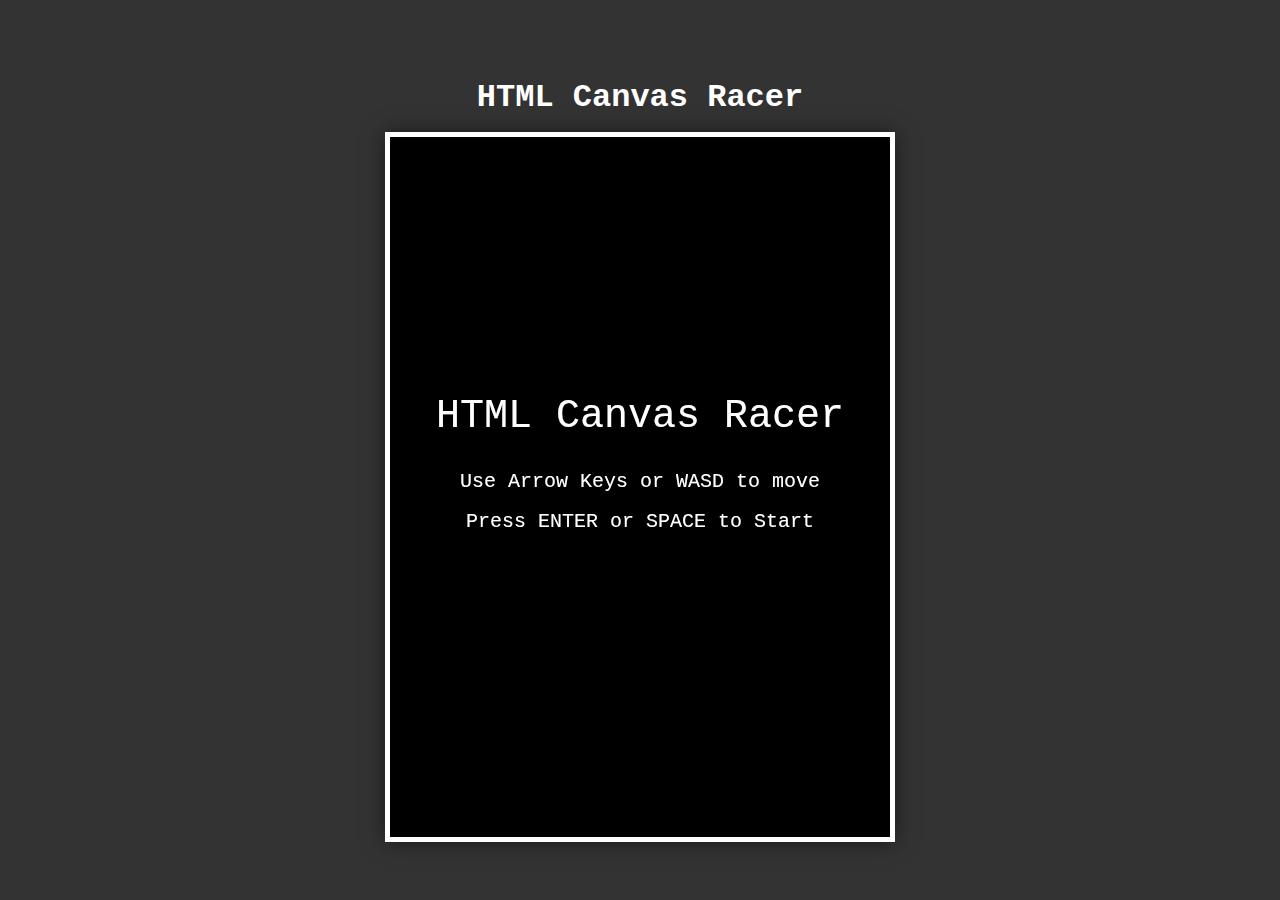
<file: Car.html>
<!DOCTYPE html>
<html lang="en">
<head>
    <meta charset="UTF-8">
    <meta name="viewport" content="width=device-width, initial-scale=1.0">
    <title>HTML Canvas Racing Game</title>
    <style>
        body {
            background-color: #333;
            color: #fff;
            font-family: 'Courier New', Courier, monospace;
            display: flex;
            flex-direction: column;
            align-items: center;
            justify-content: center;
            height: 100vh;
            margin: 0;
            text-align: center;
        }

        h1 {
            margin-bottom: 1rem;
        }

        canvas {
            background-color: #444; /* The road color */
            border: 5px solid #fff;
            box-shadow: 0 0 20px rgba(0, 0, 0, 0.5);
        }
    </style>
</head>
<body>

    <h1>HTML Canvas Racer</h1>
    <canvas id="gameCanvas" width="500" height="700"></canvas>

    <script>
        // --- SETUP ---
        const canvas = document.getElementById('gameCanvas');
        const ctx = canvas.getContext('2d');

        // Game state
        let score = 0;
        let gameOver = false;
        let gameStarted = false;

        // Player Car
        const carWidth = 50;
        const carHeight = 80;
        let player = {
            x: canvas.width / 2 - carWidth / 2,
            y: canvas.height - carHeight - 20,
            width: carWidth,
            height: carHeight,
            speed: 5,
            dx: 0, // change in x
            dy: 0  // change in y
        };

        // Obstacle Cars
        let obstacles = [];
        const obstacleWidth = 50;
        const obstacleHeight = 80;
        let obstacleSpeed = 3;
        let obstacleSpawnTimer = 0;

        // Road Lines
        let roadLines = [];
        const lineSpeed = 5;

        // --- CONTROLS ---
        const keys = {};

        document.addEventListener('keydown', (e) => {
            keys[e.key] = true;
            if ((e.key === 'Enter' || e.key === ' ') && (gameOver || !gameStarted)) {
                restartGame();
            }
        });

        document.addEventListener('keyup', (e) => {
            keys[e.key] = false;
        });
        
        // --- GAME LOGIC ---
        function updatePlayer() {
            // Reset movement
            player.dx = 0;
            player.dy = 0;

            // Horizontal movement
            if (keys['ArrowLeft'] || keys['a']) {
                player.dx = -player.speed;
            }
            if (keys['ArrowRight'] || keys['d']) {
                player.dx = player.speed;
            }

            // Vertical movement (acceleration/braking)
            if (keys['ArrowUp'] || keys['w']) {
                player.dy = -player.speed * 0.5;
            }
            if (keys['ArrowDown'] || keys['s']) {
                player.dy = player.speed * 0.5;
            }

            // Apply movement
            player.x += player.dx;
            player.y += player.dy;
            
            // Boundary checks for the player car
            if (player.x < 0) {
                player.x = 0;
            }
            if (player.x + player.width > canvas.width) {
                player.x = canvas.width - player.width;
            }
            if (player.y < 0) {
                player.y = 0;
            }
            if (player.y + player.height > canvas.height) {
                player.y = canvas.height - player.height;
            }
        }

        function spawnObstacle() {
            // Spawn new obstacles periodically
            obstacleSpawnTimer++;
            if (obstacleSpawnTimer > 100 - Math.min(score / 5, 50)) { // Spawn faster as score increases
                const lane = Math.floor(Math.random() * 4); // 4 imaginary lanes
                const xPos = 50 + (lane * (canvas.width - 100) / 3) - obstacleWidth / 2;
                
                obstacles.push({
                    x: xPos,
                    y: -obstacleHeight,
                    width: obstacleWidth,
                    height: obstacleHeight,
                    color: `hsl(${Math.random() * 360}, 100%, 50%)` // Random color
                });
                obstacleSpawnTimer = 0;
            }
        }

        function updateObstacles() {
            obstacles.forEach((obstacle, index) => {
                obstacle.y += obstacleSpeed;
                
                // Remove obstacles that are off-screen
                if (obstacle.y > canvas.height) {
                    obstacles.splice(index, 1);
                }
            });
        }
        
        function updateRoadLines() {
            // Move existing lines
            roadLines.forEach((line, index) => {
                line.y += lineSpeed;
                if (line.y > canvas.height) {
                    roadLines.splice(index, 1);
                }
            });

            // Add new lines if needed
            const lastLine = roadLines[roadLines.length - 1];
            if (!lastLine || lastLine.y > 100) {
                 roadLines.push({ x: canvas.width / 2 - 5, y: -40, width: 10, height: 40 });
            }
        }

        function checkCollision() {
            obstacles.forEach(obstacle => {
                if (
                    player.x < obstacle.x + obstacle.width &&
                    player.x + player.width > obstacle.x &&
                    player.y < obstacle.y + obstacle.height &&
                    player.y + player.height > obstacle.y
                ) {
                    gameOver = true;
                }
            });
        }
        
        function updateScore() {
            score++;
             // Increase difficulty over time
            if (score % 500 === 0) {
                obstacleSpeed += 0.5;
            }
        }

        // --- DRAWING ---
        function clearCanvas() {
            ctx.clearRect(0, 0, canvas.width, canvas.height);
        }

        function drawCar(car, color) {
            // Car Body
            ctx.fillStyle = color;
            ctx.fillRect(car.x, car.y, car.width, car.height);
            
            // Windows
            ctx.fillStyle = '#ADD8E6'; // Light blue
            ctx.fillRect(car.x + car.width * 0.1, car.y + car.height * 0.1, car.width * 0.8, car.height * 0.3);
            
            // Wheels
            ctx.fillStyle = '#222';
            ctx.fillRect(car.x - 5, car.y + 10, 10, 20); // Left front
            ctx.fillRect(car.x - 5, car.y + 50, 10, 20); // Left rear
            ctx.fillRect(car.x + car.width - 5, car.y + 10, 10, 20); // Right front
            ctx.fillRect(car.x + car.width - 5, car.y + 50, 10, 20); // Right rear
        }
        
        function drawRoadLines() {
            ctx.fillStyle = 'white';
            roadLines.forEach(line => {
                ctx.fillRect(line.x, line.y, line.width, line.height);
            });
        }
        
        function drawScore() {
            ctx.fillStyle = 'white';
            ctx.font = '24px Courier New';
            ctx.fillText(`Score: ${Math.floor(score / 10)}`, 20, 40);
        }
        
        function showStartScreen() {
             ctx.fillStyle = 'rgba(0, 0, 0, 0.7)';
             ctx.fillRect(0, 0, canvas.width, canvas.height);
             ctx.fillStyle = 'white';
             ctx.font = '40px Courier New';
             ctx.textAlign = 'center';
             ctx.fillText('HTML Canvas Racer', canvas.width / 2, canvas.height / 2 - 60);
             ctx.font = '20px Courier New';
             ctx.fillText('Use Arrow Keys or WASD to move', canvas.width / 2, canvas.height / 2);
             ctx.fillText('Press ENTER or SPACE to Start', canvas.width / 2, canvas.height / 2 + 40);
        }

        function showGameOver() {
            ctx.fillStyle = 'rgba(0, 0, 0, 0.7)';
            ctx.fillRect(0, 0, canvas.width, canvas.height);
            ctx.fillStyle = 'white';
            ctx.font = '50px Courier New';
            ctx.textAlign = 'center';
            ctx.fillText('GAME OVER', canvas.width / 2, canvas.height / 2 - 40);
            ctx.font = '24px Courier New';
            ctx.fillText(`Final Score: ${Math.floor(score / 10)}`, canvas.width / 2, canvas.height / 2 + 10);
            ctx.fillText('Press ENTER to Restart', canvas.width / 2, canvas.height / 2 + 60);
        }

        // --- GAME LOOP ---
        function gameLoop() {
            if (!gameStarted) {
                showStartScreen();
                requestAnimationFrame(gameLoop);
                return;
            }

            if (gameOver) {
                showGameOver();
                return; // Stop the loop
            }

            updatePlayer();
            spawnObstacle();
            updateObstacles();
            updateRoadLines();
            checkCollision();
            updateScore();
            
            clearCanvas();
            drawRoadLines();
            drawCar(player, '#0095DD'); // Player car is blue
            obstacles.forEach(obstacle => drawCar(obstacle, obstacle.color));
            drawScore();
            
            requestAnimationFrame(gameLoop);
        }
        
        // --- RESTART FUNCTION ---
        function restartGame() {
            score = 0;
            gameOver = false;
            gameStarted = true;
            player.x = canvas.width / 2 - carWidth / 2;
            player.y = canvas.height - carHeight - 20;
            obstacles = [];
            obstacleSpeed = 3;
            obstacleSpawnTimer = 0;
            gameLoop();
        }

        // --- INITIALIZE ---
        updateRoadLines(); // Pre-populate some lines
        gameLoop(); // Start the game loop

    </script>

</body>
</html>
</file>
